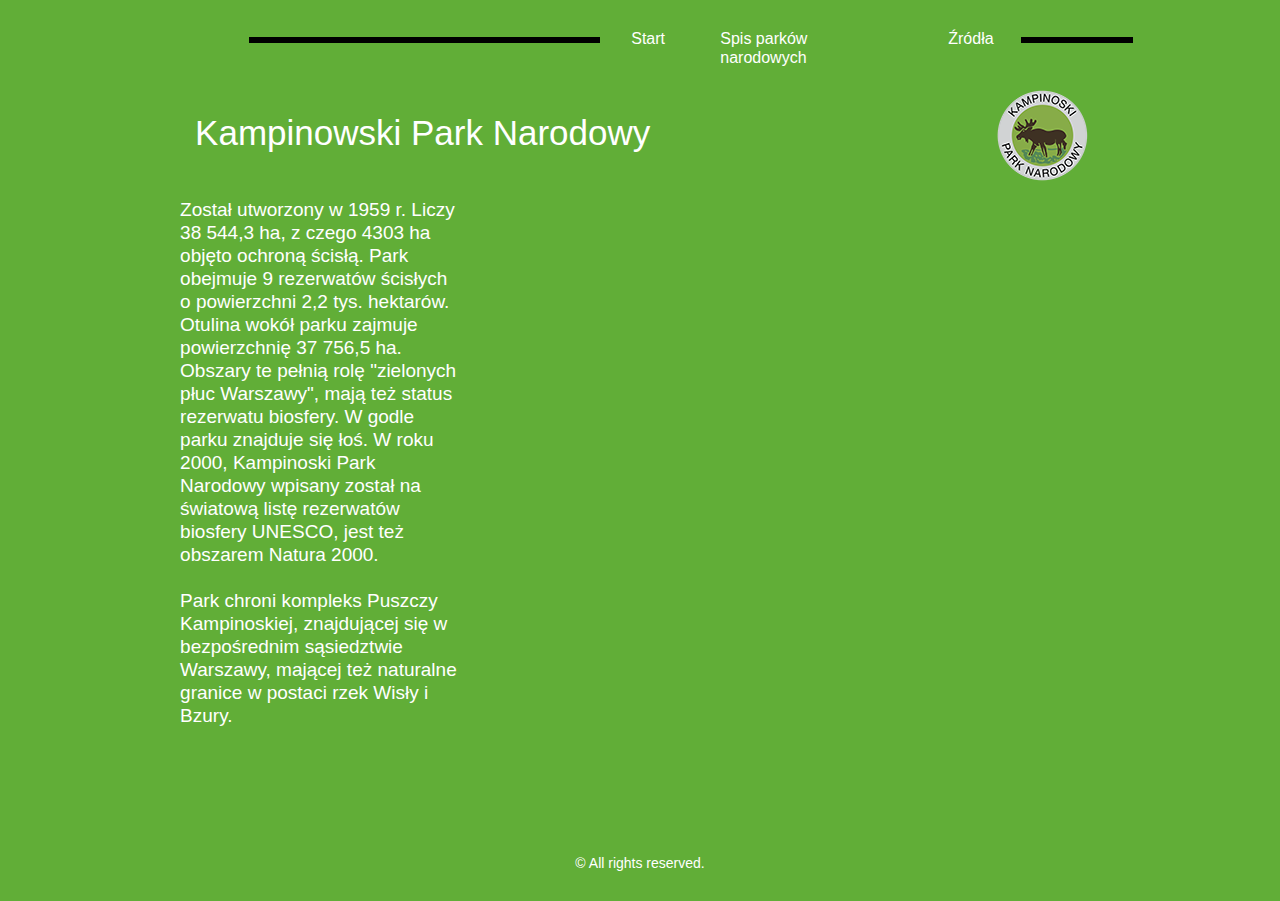
<file: kampinowski.html>
<!DOCTYPE html>
<html class="nojs html css_verticalspacer" lang="pl-PL">
 <head>

  <meta http-equiv="Content-type" content="text/html;charset=UTF-8"/>
  <meta name="generator" content="2018.1.1.386"/>
  <meta name="viewport" content="width=device-width, initial-scale=1.0"/>
  
  <script type="text/javascript">
   // Update the 'nojs'/'js' class on the html node
document.documentElement.className = document.documentElement.className.replace(/\bnojs\b/g, 'js');

// Check that all required assets are uploaded and up-to-date
if(typeof Muse == "undefined") window.Muse = {}; window.Muse.assets = {"required":["museutils.js", "museconfig.js", "jquery.watch.js", "require.js", "kampinowski.css"], "outOfDate":[]};
</script>
  
  <title>Kampinowski</title>
  <!-- CSS -->
  <link rel="stylesheet" type="text/css" href="css/site_global.css?crc=444006867"/>
  <link rel="stylesheet" type="text/css" href="css/master_a-wzorcowa.css?crc=4053393360"/>
  <link rel="stylesheet" type="text/css" href="css/kampinowski.css?crc=354336721" id="pagesheet"/>
  <!-- Other scripts -->
  <script type="text/javascript">
   var __adobewebfontsappname__ = "muse";
</script>
  <!-- JS includes -->
  <script src="https://webfonts.creativecloud.com/carme:n4:all;didact-gothic:n4:all;electrolize:n4:all.js" type="text/javascript"></script>
   </head>
 <body>

  <div class="clearfix borderbox" id="page"><!-- group -->
   <div class="clearfix grpelem" id="ppu299"><!-- column -->
    <div class="clearfix colelem" id="pu299"><!-- group -->
     <div class="grpelem" id="u299"><!-- simple frame --></div>
     <a class="nonblock nontext clearfix grpelem" id="u302-4" href="index.html"><!-- content --><p>Start</p></a>
     <a class="nonblock nontext clearfix grpelem" id="u265-4" href="spis-park%c3%b3w.html"><!-- content --><p>Spis parków narodowych</p></a>
     <a class="nonblock nontext clearfix grpelem" id="u296-4" href="%c5%bar%c3%b3d%c5%82a.html"><!-- content --><p>Źródła</p></a>
     <div class="grpelem" id="u269"><!-- simple frame --></div>
    </div>
    <div class="clearfix colelem" id="pu579-4"><!-- group -->
     <div class="clearfix grpelem" id="u579-4"><!-- content -->
      <p>Kampinowski Park Narodowy</p>
     </div>
     <div class="clip_frame grpelem" id="u587"><!-- image -->
      <img class="block" id="u587_img" src="images/1200px-kampinoski_okragle_podstawowesvg.png?crc=3934742218" alt="" data-heightwidthratio="1" data-image-width="115" data-image-height="115"/>
     </div>
    </div>
    <div class="clearfix colelem" id="pu576-7"><!-- group -->
     <div class="clearfix grpelem" id="u576-7"><!-- content -->
      <p>Został utworzony w 1959 r. Liczy 38 544,3 ha, z czego 4303 ha objęto ochroną ścisłą. Park obejmuje 9 rezerwatów ścisłych o powierzchni 2,2 tys. hektarów. Otulina wokół parku zajmuje powierzchnię 37 756,5 ha. Obszary te pełnią rolę &quot;zielonych płuc Warszawy&quot;, mają też status rezerwatu biosfery. W godle parku znajduje się łoś. W roku 2000, Kampinoski Park Narodowy wpisany został na światową listę rezerwatów biosfery UNESCO, jest też obszarem Natura 2000.</p>
      <p>&nbsp;</p>
      <p>Park chroni kompleks Puszczy Kampinoskiej, znajdującej się w bezpośrednim sąsiedztwie Warszawy, mającej też naturalne granice w postaci rzek Wisły i Bzury.</p>
     </div>
     <div class="grpelem" id="u583"><!-- custom html -->
      <iframe width="560" height="315" src="https://www.youtube.com/embed/Q3GcUVXwEyA" frameborder="0" allow="accelerometer; autoplay; encrypted-media; gyroscope; picture-in-picture" allowfullscreen></iframe>
     </div>
    </div>
   </div>
   <div class="verticalspacer" data-offset-top="688" data-content-above-spacer="688" data-content-below-spacer="61" data-sizePolicy="fixed" data-pintopage="page_fixedLeft"></div>
   <div class="clearfix grpelem" id="u94-4"><!-- content -->
    <p>© All rights reserved.</p>
   </div>
  </div>
  <!-- Other scripts -->
  <script type="text/javascript">
   // Decide whether to suppress missing file error or not based on preference setting
var suppressMissingFileError = false
</script>
  <script type="text/javascript">
   window.Muse.assets.check=function(c){if(!window.Muse.assets.checked){window.Muse.assets.checked=!0;var b={},d=function(a,b){if(window.getComputedStyle){var c=window.getComputedStyle(a,null);return c&&c.getPropertyValue(b)||c&&c[b]||""}if(document.documentElement.currentStyle)return(c=a.currentStyle)&&c[b]||a.style&&a.style[b]||"";return""},a=function(a){if(a.match(/^rgb/))return a=a.replace(/\s+/g,"").match(/([\d\,]+)/gi)[0].split(","),(parseInt(a[0])<<16)+(parseInt(a[1])<<8)+parseInt(a[2]);if(a.match(/^\#/))return parseInt(a.substr(1),
16);return 0},f=function(f){for(var g=document.getElementsByTagName("link"),j=0;j<g.length;j++)if("text/css"==g[j].type){var l=(g[j].href||"").match(/\/?css\/([\w\-]+\.css)\?crc=(\d+)/);if(!l||!l[1]||!l[2])break;b[l[1]]=l[2]}g=document.createElement("div");g.className="version";g.style.cssText="display:none; width:1px; height:1px;";document.getElementsByTagName("body")[0].appendChild(g);for(j=0;j<Muse.assets.required.length;){var l=Muse.assets.required[j],k=l.match(/([\w\-\.]+)\.(\w+)$/),i=k&&k[1]?
k[1]:null,k=k&&k[2]?k[2]:null;switch(k.toLowerCase()){case "css":i=i.replace(/\W/gi,"_").replace(/^([^a-z])/gi,"_$1");g.className+=" "+i;i=a(d(g,"color"));k=a(d(g,"backgroundColor"));i!=0||k!=0?(Muse.assets.required.splice(j,1),"undefined"!=typeof b[l]&&(i!=b[l]>>>24||k!=(b[l]&16777215))&&Muse.assets.outOfDate.push(l)):j++;g.className="version";break;case "js":j++;break;default:throw Error("Unsupported file type: "+k);}}c?c().jquery!="1.8.3"&&Muse.assets.outOfDate.push("jquery-1.8.3.min.js"):Muse.assets.required.push("jquery-1.8.3.min.js");
g.parentNode.removeChild(g);if(Muse.assets.outOfDate.length||Muse.assets.required.length)g="Brak niektórych plików na serwerze lub niektóre pliki na serwerze są nieprawidłowe. Wyczyść pamięć podręczną przeglądarki i spróbuj ponownie. Jeśli problem nie zniknie, skontaktuj się z autorem witryny.",f&&Muse.assets.outOfDate.length&&(g+="\nOut of date: "+Muse.assets.outOfDate.join(",")),f&&Muse.assets.required.length&&(g+="\nMissing: "+Muse.assets.required.join(",")),suppressMissingFileError?(g+="\nUse SuppressMissingFileError key in AppPrefs.xml to show missing file error pop up.",console.log(g)):alert(g)};location&&location.search&&location.search.match&&location.search.match(/muse_debug/gi)?
setTimeout(function(){f(!0)},5E3):f()}};
var muse_init=function(){require.config({baseUrl:""});require(["jquery","museutils","whatinput","jquery.watch"],function(c){var $ = c;$(document).ready(function(){try{
window.Muse.assets.check($);/* body */
Muse.Utils.transformMarkupToFixBrowserProblemsPreInit();/* body */
Muse.Utils.prepHyperlinks(true);/* body */
Muse.Utils.makeButtonsVisibleAfterSettingMinWidth();/* body */
Muse.Utils.fullPage('#page');/* 100% height page */
Muse.Utils.showWidgetsWhenReady();/* body */
Muse.Utils.transformMarkupToFixBrowserProblems();/* body */
}catch(b){if(b&&"function"==typeof b.notify?b.notify():Muse.Assert.fail("Error calling selector function: "+b),false)throw b;}})})};

</script>
  <!-- RequireJS script -->
  <script src="scripts/require.js?crc=4177726516" type="text/javascript" async data-main="scripts/museconfig.js?crc=3936894949" onload="if (requirejs) requirejs.onError = function(requireType, requireModule) { if (requireType && requireType.toString && requireType.toString().indexOf && 0 <= requireType.toString().indexOf('#scripterror')) window.Muse.assets.check(); }" onerror="window.Muse.assets.check();"></script>
   </body>
</html>
</file>
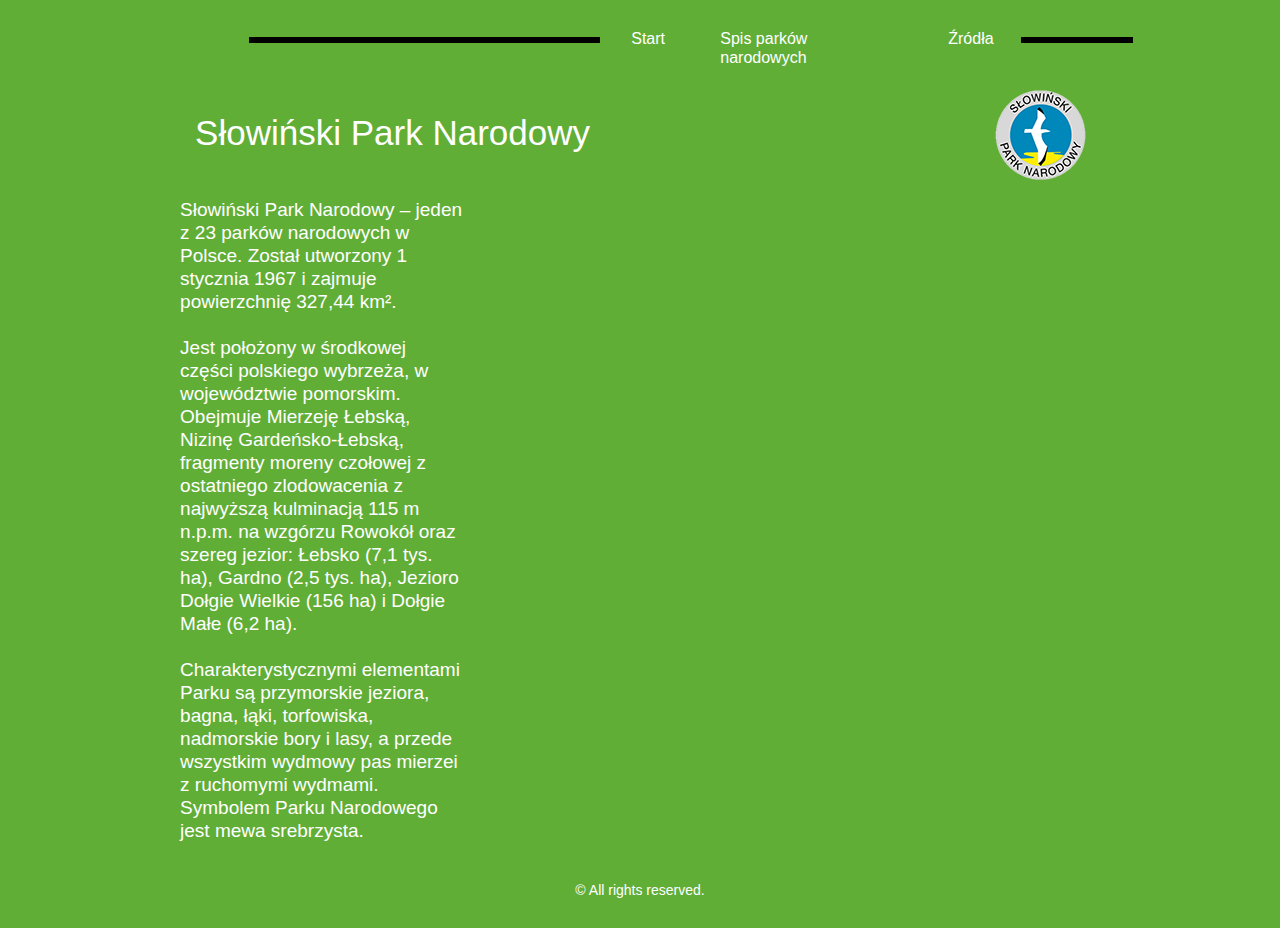
<file: slowinski.html>
<!DOCTYPE html>
<html class="nojs html css_verticalspacer" lang="pl-PL">
 <head>

  <meta http-equiv="Content-type" content="text/html;charset=UTF-8"/>
  <meta name="generator" content="2018.1.1.386"/>
  <meta name="viewport" content="width=device-width, initial-scale=1.0"/>
  
  <script type="text/javascript">
   // Update the 'nojs'/'js' class on the html node
document.documentElement.className = document.documentElement.className.replace(/\bnojs\b/g, 'js');

// Check that all required assets are uploaded and up-to-date
if(typeof Muse == "undefined") window.Muse = {}; window.Muse.assets = {"required":["museutils.js", "museconfig.js", "jquery.watch.js", "require.js", "slowinski.css"], "outOfDate":[]};
</script>
  
  <title>Slowinski</title>
  <!-- CSS -->
  <link rel="stylesheet" type="text/css" href="css/site_global.css?crc=444006867"/>
  <link rel="stylesheet" type="text/css" href="css/master_a-wzorcowa.css?crc=4053393360"/>
  <link rel="stylesheet" type="text/css" href="css/slowinski.css?crc=3924146168" id="pagesheet"/>
  <!-- Other scripts -->
  <script type="text/javascript">
   var __adobewebfontsappname__ = "muse";
</script>
  <!-- JS includes -->
  <script src="https://webfonts.creativecloud.com/didact-gothic:n4:all;coda:n4:all;carme:n4:all.js" type="text/javascript"></script>
   </head>
 <body>

  <div class="clearfix borderbox" id="page"><!-- group -->
   <div class="clearfix grpelem" id="ppu299"><!-- column -->
    <div class="clearfix colelem" id="pu299"><!-- group -->
     <div class="grpelem" id="u299"><!-- simple frame --></div>
     <a class="nonblock nontext clearfix grpelem" id="u302-4" href="index.html"><!-- content --><p>Start</p></a>
     <a class="nonblock nontext clearfix grpelem" id="u265-4" href="spis-park%c3%b3w.html"><!-- content --><p>Spis parków narodowych</p></a>
     <a class="nonblock nontext clearfix grpelem" id="u296-4" href="zrodla.html"><!-- content --><p>Źródła</p></a>
     <div class="grpelem" id="u269"><!-- simple frame --></div>
    </div>
    <div class="clearfix colelem" id="pu672-4"><!-- group -->
     <div class="clearfix grpelem" id="u672-4"><!-- content -->
      <p>Słowiński Park Narodowy</p>
     </div>
     <div class="clip_frame grpelem" id="u694"><!-- image -->
      <img class="block" id="u694_img" src="images/logo_s%c5%82owi%c5%84skiego_parku_narodowego.png?crc=4062630432" alt="" data-heightwidthratio="1" data-image-width="115" data-image-height="115"/>
     </div>
    </div>
    <div class="clearfix colelem" id="pu673-11"><!-- group -->
     <div class="clearfix grpelem" id="u673-11"><!-- content -->
      <p>Słowiński Park Narodowy – jeden z 23 parków narodowych w Polsce. Został utworzony 1 stycznia 1967 i zajmuje powierzchnię 327,44 km².</p>
      <p>&nbsp;</p>
      <p>Jest położony w środkowej części polskiego wybrzeża, w województwie pomorskim. Obejmuje Mierzeję Łebską, Nizinę Gardeńsko-Łebską, fragmenty moreny czołowej z ostatniego zlodowacenia z najwyższą kulminacją 115 m n.p.m. na wzgórzu Rowokół oraz szereg jezior: Łebsko (7,1 tys. ha), Gardno (2,5 tys. ha), Jezioro Dołgie Wielkie (156 ha) i Dołgie Małe (6,2 ha).</p>
      <p>&nbsp;</p>
      <p>Charakterystycznymi elementami Parku są przymorskie jeziora, bagna, łąki, torfowiska, nadmorskie bory i lasy, a przede wszystkim wydmowy pas mierzei z ruchomymi wydmami. Symbolem Parku Narodowego jest mewa srebrzysta.</p>
      <p>&nbsp;</p>
     </div>
     <div class="grpelem" id="u690"><!-- custom html -->
      <iframe width="560" height="315" src="https://www.youtube.com/embed/WPVsVRb0QVw" frameborder="0" allow="accelerometer; autoplay; encrypted-media; gyroscope; picture-in-picture" allowfullscreen></iframe>
     </div>
    </div>
   </div>
   <div class="verticalspacer" data-offset-top="803" data-content-above-spacer="803" data-content-below-spacer="61" data-sizePolicy="fixed" data-pintopage="page_fixedLeft"></div>
   <div class="clearfix grpelem" id="u94-4"><!-- content -->
    <p>© All rights reserved.</p>
   </div>
  </div>
  <!-- Other scripts -->
  <script type="text/javascript">
   // Decide whether to suppress missing file error or not based on preference setting
var suppressMissingFileError = false
</script>
  <script type="text/javascript">
   window.Muse.assets.check=function(c){if(!window.Muse.assets.checked){window.Muse.assets.checked=!0;var b={},d=function(a,b){if(window.getComputedStyle){var c=window.getComputedStyle(a,null);return c&&c.getPropertyValue(b)||c&&c[b]||""}if(document.documentElement.currentStyle)return(c=a.currentStyle)&&c[b]||a.style&&a.style[b]||"";return""},a=function(a){if(a.match(/^rgb/))return a=a.replace(/\s+/g,"").match(/([\d\,]+)/gi)[0].split(","),(parseInt(a[0])<<16)+(parseInt(a[1])<<8)+parseInt(a[2]);if(a.match(/^\#/))return parseInt(a.substr(1),
16);return 0},f=function(f){for(var g=document.getElementsByTagName("link"),j=0;j<g.length;j++)if("text/css"==g[j].type){var l=(g[j].href||"").match(/\/?css\/([\w\-]+\.css)\?crc=(\d+)/);if(!l||!l[1]||!l[2])break;b[l[1]]=l[2]}g=document.createElement("div");g.className="version";g.style.cssText="display:none; width:1px; height:1px;";document.getElementsByTagName("body")[0].appendChild(g);for(j=0;j<Muse.assets.required.length;){var l=Muse.assets.required[j],k=l.match(/([\w\-\.]+)\.(\w+)$/),i=k&&k[1]?
k[1]:null,k=k&&k[2]?k[2]:null;switch(k.toLowerCase()){case "css":i=i.replace(/\W/gi,"_").replace(/^([^a-z])/gi,"_$1");g.className+=" "+i;i=a(d(g,"color"));k=a(d(g,"backgroundColor"));i!=0||k!=0?(Muse.assets.required.splice(j,1),"undefined"!=typeof b[l]&&(i!=b[l]>>>24||k!=(b[l]&16777215))&&Muse.assets.outOfDate.push(l)):j++;g.className="version";break;case "js":j++;break;default:throw Error("Unsupported file type: "+k);}}c?c().jquery!="1.8.3"&&Muse.assets.outOfDate.push("jquery-1.8.3.min.js"):Muse.assets.required.push("jquery-1.8.3.min.js");
g.parentNode.removeChild(g);if(Muse.assets.outOfDate.length||Muse.assets.required.length)g="Brak niektórych plików na serwerze lub niektóre pliki na serwerze są nieprawidłowe. Wyczyść pamięć podręczną przeglądarki i spróbuj ponownie. Jeśli problem nie zniknie, skontaktuj się z autorem witryny.",f&&Muse.assets.outOfDate.length&&(g+="\nOut of date: "+Muse.assets.outOfDate.join(",")),f&&Muse.assets.required.length&&(g+="\nMissing: "+Muse.assets.required.join(",")),suppressMissingFileError?(g+="\nUse SuppressMissingFileError key in AppPrefs.xml to show missing file error pop up.",console.log(g)):alert(g)};location&&location.search&&location.search.match&&location.search.match(/muse_debug/gi)?
setTimeout(function(){f(!0)},5E3):f()}};
var muse_init=function(){require.config({baseUrl:""});require(["jquery","museutils","whatinput","jquery.watch"],function(c){var $ = c;$(document).ready(function(){try{
window.Muse.assets.check($);/* body */
Muse.Utils.transformMarkupToFixBrowserProblemsPreInit();/* body */
Muse.Utils.prepHyperlinks(true);/* body */
Muse.Utils.makeButtonsVisibleAfterSettingMinWidth();/* body */
Muse.Utils.fullPage('#page');/* 100% height page */
Muse.Utils.showWidgetsWhenReady();/* body */
Muse.Utils.transformMarkupToFixBrowserProblems();/* body */
}catch(b){if(b&&"function"==typeof b.notify?b.notify():Muse.Assert.fail("Error calling selector function: "+b),false)throw b;}})})};

</script>
  <!-- RequireJS script -->
  <script src="scripts/require.js?crc=4177726516" type="text/javascript" async data-main="scripts/museconfig.js?crc=3936894949" onload="if (requirejs) requirejs.onError = function(requireType, requireModule) { if (requireType && requireType.toString && requireType.toString().indexOf && 0 <= requireType.toString().indexOf('#scripterror')) window.Muse.assets.check(); }" onerror="window.Muse.assets.check();"></script>
   </body>
</html>
</file>
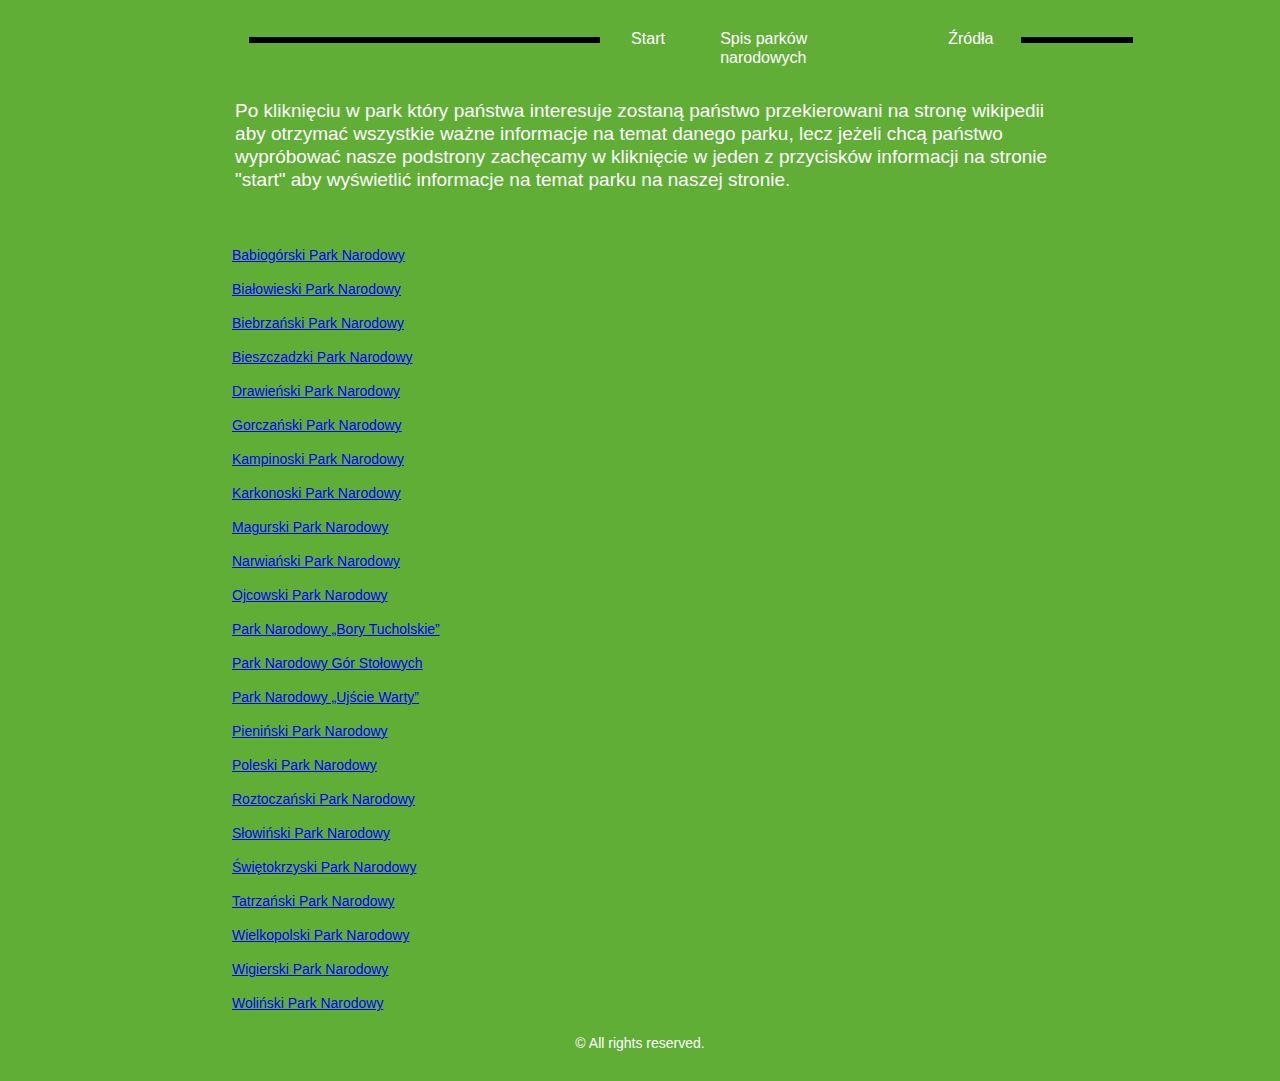
<file: spis-parków.html>
<!DOCTYPE html>
<html class="nojs html css_verticalspacer" lang="pl-PL">
 <head>

  <meta http-equiv="Content-type" content="text/html;charset=UTF-8"/>
  <meta name="generator" content="2018.1.1.386"/>
  <meta name="viewport" content="width=device-width, initial-scale=1.0"/>
  
  <script type="text/javascript">
   // Update the 'nojs'/'js' class on the html node
document.documentElement.className = document.documentElement.className.replace(/\bnojs\b/g, 'js');

// Check that all required assets are uploaded and up-to-date
if(typeof Muse == "undefined") window.Muse = {}; window.Muse.assets = {"required":["museutils.js", "museconfig.js", "jquery.watch.js", "require.js", "spis-park_w.css"], "outOfDate":[]};
</script>
  
  <title>Spis parków</title>
  <!-- CSS -->
  <link rel="stylesheet" type="text/css" href="css/site_global.css?crc=444006867"/>
  <link rel="stylesheet" type="text/css" href="css/master_a-wzorcowa.css?crc=4053393360"/>
  <link rel="stylesheet" type="text/css" href="css/spis-park_w.css?crc=246328076" id="pagesheet"/>
  <!-- Other scripts -->
  <script type="text/javascript">
   var __adobewebfontsappname__ = "muse";
</script>
  <!-- JS includes -->
  <script src="https://webfonts.creativecloud.com/didact-gothic:n4:all;comfortaa:n3:all;carme:n4:all.js" type="text/javascript"></script>
   </head>
 <body>

  <div class="clearfix borderbox" id="page"><!-- group -->
   <div class="clearfix grpelem" id="ppu299"><!-- column -->
    <div class="clearfix colelem" id="pu299"><!-- group -->
     <div class="grpelem" id="u299"><!-- simple frame --></div>
     <a class="nonblock nontext clearfix grpelem" id="u302-4" href="index.html"><!-- content --><p>Start</p></a>
     <a class="nonblock nontext MuseLinkActive clearfix grpelem" id="u265-4" href="spis-park%c3%b3w.html"><!-- content --><p>Spis parków narodowych</p></a>
     <a class="nonblock nontext clearfix grpelem" id="u296-4" href="zrodla.html"><!-- content --><p>Źródła</p></a>
     <div class="grpelem" id="u269"><!-- simple frame --></div>
    </div>
    <div class="clearfix colelem" id="u313-4"><!-- content -->
     <p><span id="u313">Po kliknięciu w park który państwa interesuje zostaną państwo przekierowani na stronę wikipedii aby otrzymać wszystkie ważne informacje na temat danego parku, lecz jeżeli chcą państwo wypróbować nasze podstrony zachęcamy w kliknięcie w jeden z przycisków informacji na stronie &quot;start&quot; aby wyświetlić informacje na temat parku na naszej stronie.</span></p>
    </div>
    <div class="clearfix colelem" id="u308-95" data-sizePolicy="fixed" data-pintopage="page_fluidx"><!-- content -->
     <p><a class="nonblock" href="https://pl.wikipedia.org/wiki/Babiog%C3%B3rski_Park_Narodowy">Babiogórski Park Narodowy</a></p>
     <p>&nbsp;</p>
     <p><a class="nonblock" href="https://pl.wikipedia.org/wiki/Bia%C5%82owieski_Park_Narodowy">Białowieski Park Narodowy</a></p>
     <p>&nbsp;</p>
     <p><a class="nonblock" href="https://pl.wikipedia.org/wiki/Biebrza%C5%84ski_Park_Narodowy">Biebrzański Park Narodowy</a></p>
     <p>&nbsp;</p>
     <p><a class="nonblock" href="https://pl.wikipedia.org/wiki/Bieszczadzki_Park_Narodowy">Bieszczadzki Park Narodowy</a></p>
     <p>&nbsp;</p>
     <p><a class="nonblock" href="https://pl.wikipedia.org/wiki/Drawie%C5%84ski_Park_Narodowy">Drawieński Park Narodowy</a></p>
     <p>&nbsp;</p>
     <p><a class="nonblock" href="https://pl.wikipedia.org/wiki/Gorcza%C5%84ski_Park_Narodowy">Gorczański Park Narodowy</a></p>
     <p>&nbsp;</p>
     <p><a class="nonblock" href="https://pl.wikipedia.org/wiki/Kampinoski_Park_Narodowy">Kampinoski Park Narodowy</a></p>
     <p>&nbsp;</p>
     <p><a class="nonblock" href="https://pl.wikipedia.org/wiki/Karkonoski_Park_Narodowy">Karkonoski Park Narodowy</a></p>
     <p>&nbsp;</p>
     <p><a class="nonblock" href="https://pl.wikipedia.org/wiki/Magurski_Park_Narodowy">Magurski Park Narodowy</a></p>
     <p>&nbsp;</p>
     <p><a class="nonblock" href="https://pl.wikipedia.org/wiki/Narwia%C5%84ski_Park_Narodowy">Narwiański Park Narodowy</a></p>
     <p>&nbsp;</p>
     <p><a class="nonblock" href="https://pl.wikipedia.org/wiki/Ojcowski_Park_Narodowy">Ojcowski Park Narodowy</a></p>
     <p>&nbsp;</p>
     <p><a class="nonblock" href="https://pl.wikipedia.org/wiki/Park_Narodowy_%E2%80%9EBory_Tucholskie%E2%80%9D">Park Narodowy „Bory Tucholskie”</a></p>
     <p>&nbsp;</p>
     <p><a class="nonblock" href="https://pl.wikipedia.org/wiki/Park_Narodowy_G%C3%B3r_Sto%C5%82owych">Park Narodowy Gór Stołowych</a></p>
     <p>&nbsp;</p>
     <p><a class="nonblock" href="https://pl.wikipedia.org/wiki/Park_Narodowy_%E2%80%9EUj%C5%9Bcie_Warty%E2%80%9D">Park Narodowy „Ujście Warty”</a></p>
     <p>&nbsp;</p>
     <p><a class="nonblock" href="https://pl.wikipedia.org/wiki/Pieni%C5%84ski_Park_Narodowy">Pieniński Park Narodowy</a></p>
     <p>&nbsp;</p>
     <p><a class="nonblock" href="https://pl.wikipedia.org/wiki/Poleski_Park_Narodowy">Poleski Park Narodowy</a></p>
     <p>&nbsp;</p>
     <p><a class="nonblock" href="https://pl.wikipedia.org/wiki/Roztocza%C5%84ski_Park_Narodowy">Roztoczański Park Narodowy</a></p>
     <p>&nbsp;</p>
     <p><a class="nonblock" href="https://pl.wikipedia.org/wiki/S%C5%82owi%C5%84ski_Park_Narodowy">Słowiński Park Narodowy</a></p>
     <p>&nbsp;</p>
     <p><a class="nonblock" href="https://pl.wikipedia.org/wiki/%C5%9Awi%C4%99tokrzyski_Park_Narodowy">Świętokrzyski Park Narodowy</a></p>
     <p>&nbsp;</p>
     <p><a class="nonblock" href="https://pl.wikipedia.org/wiki/Tatrza%C5%84ski_Park_Narodowy_(Polska)">Tatrzański Park Narodowy</a></p>
     <p>&nbsp;</p>
     <p><a class="nonblock" href="https://pl.wikipedia.org/wiki/Wielkopolski_Park_Narodowy">Wielkopolski Park Narodowy</a></p>
     <p>&nbsp;</p>
     <p><a class="nonblock" href="https://pl.wikipedia.org/wiki/Wigierski_Park_Narodowy">Wigierski Park Narodowy</a></p>
     <p>&nbsp;</p>
     <p><a class="nonblock" href="https://pl.wikipedia.org/wiki/Woli%C5%84ski_Park_Narodowy">Woliński Park Narodowy</a></p>
    </div>
   </div>
   <div class="verticalspacer" data-offset-top="996" data-content-above-spacer="996" data-content-below-spacer="62" data-sizePolicy="fixed" data-pintopage="page_fixedLeft"></div>
   <div class="clearfix grpelem" id="u94-4"><!-- content -->
    <p>© All rights reserved.</p>
   </div>
  </div>
  <!-- Other scripts -->
  <script type="text/javascript">
   // Decide whether to suppress missing file error or not based on preference setting
var suppressMissingFileError = false
</script>
  <script type="text/javascript">
   window.Muse.assets.check=function(c){if(!window.Muse.assets.checked){window.Muse.assets.checked=!0;var b={},d=function(a,b){if(window.getComputedStyle){var c=window.getComputedStyle(a,null);return c&&c.getPropertyValue(b)||c&&c[b]||""}if(document.documentElement.currentStyle)return(c=a.currentStyle)&&c[b]||a.style&&a.style[b]||"";return""},a=function(a){if(a.match(/^rgb/))return a=a.replace(/\s+/g,"").match(/([\d\,]+)/gi)[0].split(","),(parseInt(a[0])<<16)+(parseInt(a[1])<<8)+parseInt(a[2]);if(a.match(/^\#/))return parseInt(a.substr(1),
16);return 0},f=function(f){for(var g=document.getElementsByTagName("link"),j=0;j<g.length;j++)if("text/css"==g[j].type){var l=(g[j].href||"").match(/\/?css\/([\w\-]+\.css)\?crc=(\d+)/);if(!l||!l[1]||!l[2])break;b[l[1]]=l[2]}g=document.createElement("div");g.className="version";g.style.cssText="display:none; width:1px; height:1px;";document.getElementsByTagName("body")[0].appendChild(g);for(j=0;j<Muse.assets.required.length;){var l=Muse.assets.required[j],k=l.match(/([\w\-\.]+)\.(\w+)$/),i=k&&k[1]?
k[1]:null,k=k&&k[2]?k[2]:null;switch(k.toLowerCase()){case "css":i=i.replace(/\W/gi,"_").replace(/^([^a-z])/gi,"_$1");g.className+=" "+i;i=a(d(g,"color"));k=a(d(g,"backgroundColor"));i!=0||k!=0?(Muse.assets.required.splice(j,1),"undefined"!=typeof b[l]&&(i!=b[l]>>>24||k!=(b[l]&16777215))&&Muse.assets.outOfDate.push(l)):j++;g.className="version";break;case "js":j++;break;default:throw Error("Unsupported file type: "+k);}}c?c().jquery!="1.8.3"&&Muse.assets.outOfDate.push("jquery-1.8.3.min.js"):Muse.assets.required.push("jquery-1.8.3.min.js");
g.parentNode.removeChild(g);if(Muse.assets.outOfDate.length||Muse.assets.required.length)g="Brak niektórych plików na serwerze lub niektóre pliki na serwerze są nieprawidłowe. Wyczyść pamięć podręczną przeglądarki i spróbuj ponownie. Jeśli problem nie zniknie, skontaktuj się z autorem witryny.",f&&Muse.assets.outOfDate.length&&(g+="\nOut of date: "+Muse.assets.outOfDate.join(",")),f&&Muse.assets.required.length&&(g+="\nMissing: "+Muse.assets.required.join(",")),suppressMissingFileError?(g+="\nUse SuppressMissingFileError key in AppPrefs.xml to show missing file error pop up.",console.log(g)):alert(g)};location&&location.search&&location.search.match&&location.search.match(/muse_debug/gi)?
setTimeout(function(){f(!0)},5E3):f()}};
var muse_init=function(){require.config({baseUrl:""});require(["jquery","museutils","whatinput","jquery.watch"],function(c){var $ = c;$(document).ready(function(){try{
window.Muse.assets.check($);/* body */
Muse.Utils.transformMarkupToFixBrowserProblemsPreInit();/* body */
Muse.Utils.prepHyperlinks(true);/* body */
Muse.Utils.makeButtonsVisibleAfterSettingMinWidth();/* body */
Muse.Utils.fullPage('#page');/* 100% height page */
Muse.Utils.showWidgetsWhenReady();/* body */
Muse.Utils.transformMarkupToFixBrowserProblems();/* body */
}catch(b){if(b&&"function"==typeof b.notify?b.notify():Muse.Assert.fail("Error calling selector function: "+b),false)throw b;}})})};

</script>
  <!-- RequireJS script -->
  <script src="scripts/require.js?crc=4177726516" type="text/javascript" async data-main="scripts/museconfig.js?crc=3936894949" onload="if (requirejs) requirejs.onError = function(requireType, requireModule) { if (requireType && requireType.toString && requireType.toString().indexOf && 0 <= requireType.toString().indexOf('#scripterror')) window.Muse.assets.check(); }" onerror="window.Muse.assets.check();"></script>
   </body>
</html>
</file>
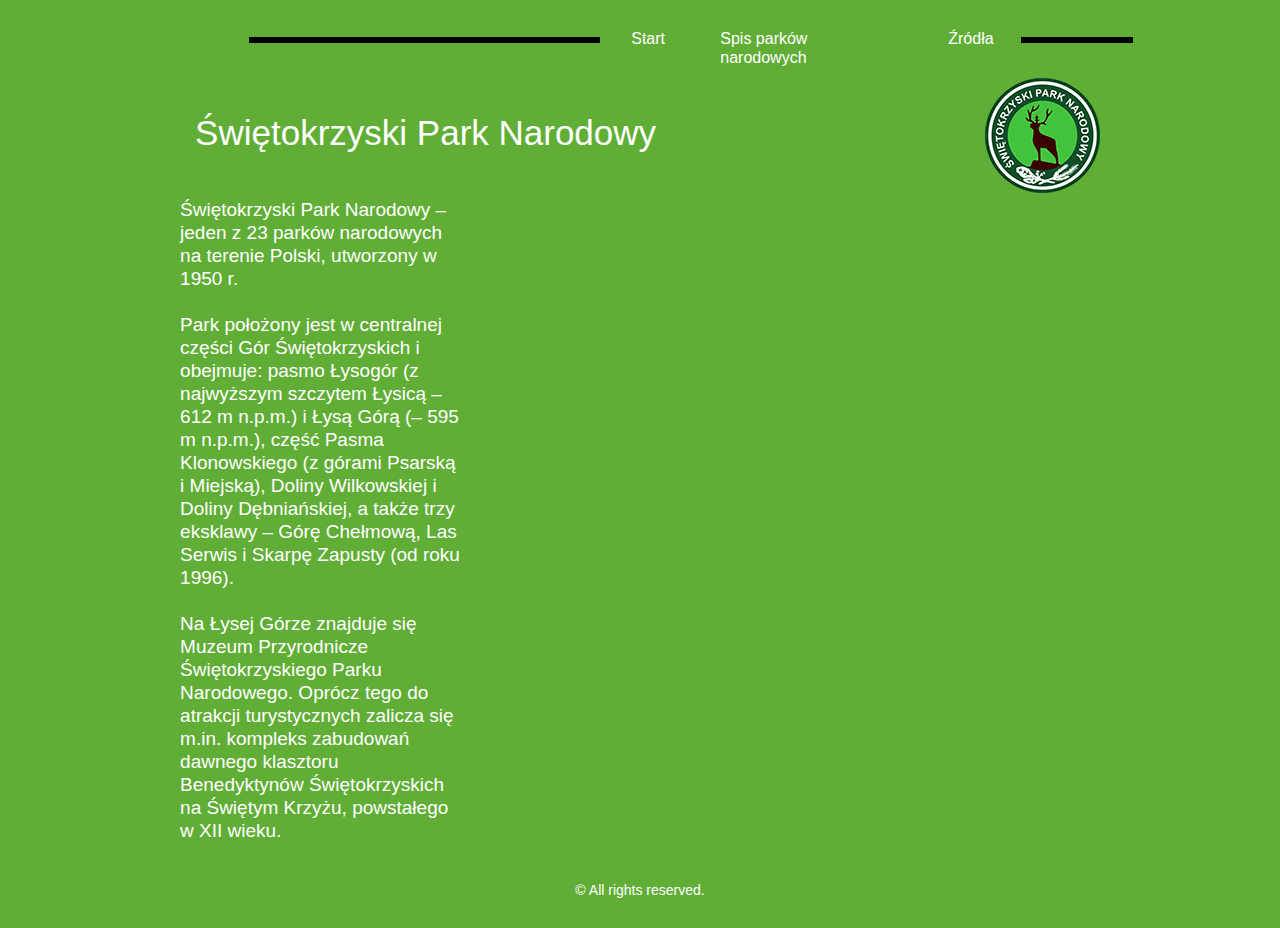
<file: swietokrzyski.html>
<!DOCTYPE html>
<html class="nojs html css_verticalspacer" lang="pl-PL">
 <head>

  <meta http-equiv="Content-type" content="text/html;charset=UTF-8"/>
  <meta name="generator" content="2018.1.1.386"/>
  <meta name="viewport" content="width=device-width, initial-scale=1.0"/>
  
  <script type="text/javascript">
   // Update the 'nojs'/'js' class on the html node
document.documentElement.className = document.documentElement.className.replace(/\bnojs\b/g, 'js');

// Check that all required assets are uploaded and up-to-date
if(typeof Muse == "undefined") window.Muse = {}; window.Muse.assets = {"required":["museutils.js", "museconfig.js", "jquery.watch.js", "require.js", "swietokrzyski.css"], "outOfDate":[]};
</script>
  
  <title>Swietokrzyski</title>
  <!-- CSS -->
  <link rel="stylesheet" type="text/css" href="css/site_global.css?crc=444006867"/>
  <link rel="stylesheet" type="text/css" href="css/master_a-wzorcowa.css?crc=4053393360"/>
  <link rel="stylesheet" type="text/css" href="css/swietokrzyski.css?crc=3891259084" id="pagesheet"/>
  <!-- Other scripts -->
  <script type="text/javascript">
   var __adobewebfontsappname__ = "muse";
</script>
  <!-- JS includes -->
  <script src="https://webfonts.creativecloud.com/didact-gothic:n4:all;coda:n4:all;carme:n4:all.js" type="text/javascript"></script>
   </head>
 <body>

  <div class="clearfix borderbox" id="page"><!-- group -->
   <div class="clearfix grpelem" id="ppu299"><!-- column -->
    <div class="clearfix colelem" id="pu299"><!-- group -->
     <div class="grpelem" id="u299"><!-- simple frame --></div>
     <a class="nonblock nontext clearfix grpelem" id="u302-4" href="index.html"><!-- content --><p>Start</p></a>
     <a class="nonblock nontext clearfix grpelem" id="u265-4" href="spis-park%c3%b3w.html"><!-- content --><p>Spis parków narodowych</p></a>
     <a class="nonblock nontext clearfix grpelem" id="u296-4" href="zrodla.html"><!-- content --><p>Źródła</p></a>
     <div class="grpelem" id="u269"><!-- simple frame --></div>
    </div>
    <div class="clearfix colelem" id="pu618-4"><!-- group -->
     <div class="clearfix grpelem" id="u618-4"><!-- content -->
      <p>Świętokrzyski Park Narodowy</p>
     </div>
     <div class="clip_frame grpelem" id="u621"><!-- image -->
      <img class="block" id="u621_img" src="images/1024px-swietokrzyski_park_narodowysvg.png?crc=3997567140" alt="" data-heightwidthratio="1" data-image-width="115" data-image-height="115"/>
     </div>
    </div>
    <div class="clearfix colelem" id="pu615-11"><!-- group -->
     <div class="clearfix grpelem" id="u615-11"><!-- content -->
      <p>Świętokrzyski Park Narodowy – jeden z 23 parków narodowych na terenie Polski, utworzony w 1950 r.</p>
      <p>&nbsp;</p>
      <p>Park położony jest w centralnej części Gór Świętokrzyskich i obejmuje: pasmo Łysogór (z najwyższym szczytem Łysicą – 612 m n.p.m.) i Łysą Górą (– 595 m n.p.m.), część Pasma Klonowskiego (z górami Psarską i Miejską), Doliny Wilkowskiej i Doliny Dębniańskiej, a także trzy eksklawy – Górę Chełmową, Las Serwis i Skarpę Zapusty (od roku 1996).</p>
      <p>&nbsp;</p>
      <p>Na Łysej Górze znajduje się Muzeum Przyrodnicze Świętokrzyskiego Parku Narodowego. Oprócz tego do atrakcji turystycznych zalicza się m.in. kompleks zabudowań dawnego klasztoru Benedyktynów Świętokrzyskich na Świętym Krzyżu, powstałego w XII wieku.</p>
      <p>&nbsp;</p>
     </div>
     <div class="grpelem" id="u631"><!-- custom html -->
      <iframe width="560" height="315" src="https://www.youtube.com/embed/8gpx7tgQwS0" frameborder="0" allow="accelerometer; autoplay; encrypted-media; gyroscope; picture-in-picture" allowfullscreen></iframe>
     </div>
    </div>
   </div>
   <div class="verticalspacer" data-offset-top="780" data-content-above-spacer="780" data-content-below-spacer="61" data-sizePolicy="fixed" data-pintopage="page_fixedLeft"></div>
   <div class="clearfix grpelem" id="u94-4"><!-- content -->
    <p>© All rights reserved.</p>
   </div>
  </div>
  <!-- Other scripts -->
  <script type="text/javascript">
   // Decide whether to suppress missing file error or not based on preference setting
var suppressMissingFileError = false
</script>
  <script type="text/javascript">
   window.Muse.assets.check=function(c){if(!window.Muse.assets.checked){window.Muse.assets.checked=!0;var b={},d=function(a,b){if(window.getComputedStyle){var c=window.getComputedStyle(a,null);return c&&c.getPropertyValue(b)||c&&c[b]||""}if(document.documentElement.currentStyle)return(c=a.currentStyle)&&c[b]||a.style&&a.style[b]||"";return""},a=function(a){if(a.match(/^rgb/))return a=a.replace(/\s+/g,"").match(/([\d\,]+)/gi)[0].split(","),(parseInt(a[0])<<16)+(parseInt(a[1])<<8)+parseInt(a[2]);if(a.match(/^\#/))return parseInt(a.substr(1),
16);return 0},f=function(f){for(var g=document.getElementsByTagName("link"),j=0;j<g.length;j++)if("text/css"==g[j].type){var l=(g[j].href||"").match(/\/?css\/([\w\-]+\.css)\?crc=(\d+)/);if(!l||!l[1]||!l[2])break;b[l[1]]=l[2]}g=document.createElement("div");g.className="version";g.style.cssText="display:none; width:1px; height:1px;";document.getElementsByTagName("body")[0].appendChild(g);for(j=0;j<Muse.assets.required.length;){var l=Muse.assets.required[j],k=l.match(/([\w\-\.]+)\.(\w+)$/),i=k&&k[1]?
k[1]:null,k=k&&k[2]?k[2]:null;switch(k.toLowerCase()){case "css":i=i.replace(/\W/gi,"_").replace(/^([^a-z])/gi,"_$1");g.className+=" "+i;i=a(d(g,"color"));k=a(d(g,"backgroundColor"));i!=0||k!=0?(Muse.assets.required.splice(j,1),"undefined"!=typeof b[l]&&(i!=b[l]>>>24||k!=(b[l]&16777215))&&Muse.assets.outOfDate.push(l)):j++;g.className="version";break;case "js":j++;break;default:throw Error("Unsupported file type: "+k);}}c?c().jquery!="1.8.3"&&Muse.assets.outOfDate.push("jquery-1.8.3.min.js"):Muse.assets.required.push("jquery-1.8.3.min.js");
g.parentNode.removeChild(g);if(Muse.assets.outOfDate.length||Muse.assets.required.length)g="Brak niektórych plików na serwerze lub niektóre pliki na serwerze są nieprawidłowe. Wyczyść pamięć podręczną przeglądarki i spróbuj ponownie. Jeśli problem nie zniknie, skontaktuj się z autorem witryny.",f&&Muse.assets.outOfDate.length&&(g+="\nOut of date: "+Muse.assets.outOfDate.join(",")),f&&Muse.assets.required.length&&(g+="\nMissing: "+Muse.assets.required.join(",")),suppressMissingFileError?(g+="\nUse SuppressMissingFileError key in AppPrefs.xml to show missing file error pop up.",console.log(g)):alert(g)};location&&location.search&&location.search.match&&location.search.match(/muse_debug/gi)?
setTimeout(function(){f(!0)},5E3):f()}};
var muse_init=function(){require.config({baseUrl:""});require(["jquery","museutils","whatinput","jquery.watch"],function(c){var $ = c;$(document).ready(function(){try{
window.Muse.assets.check($);/* body */
Muse.Utils.transformMarkupToFixBrowserProblemsPreInit();/* body */
Muse.Utils.prepHyperlinks(true);/* body */
Muse.Utils.makeButtonsVisibleAfterSettingMinWidth();/* body */
Muse.Utils.fullPage('#page');/* 100% height page */
Muse.Utils.showWidgetsWhenReady();/* body */
Muse.Utils.transformMarkupToFixBrowserProblems();/* body */
}catch(b){if(b&&"function"==typeof b.notify?b.notify():Muse.Assert.fail("Error calling selector function: "+b),false)throw b;}})})};

</script>
  <!-- RequireJS script -->
  <script src="scripts/require.js?crc=4177726516" type="text/javascript" async data-main="scripts/museconfig.js?crc=3936894949" onload="if (requirejs) requirejs.onError = function(requireType, requireModule) { if (requireType && requireType.toString && requireType.toString().indexOf && 0 <= requireType.toString().indexOf('#scripterror')) window.Muse.assets.check(); }" onerror="window.Muse.assets.check();"></script>
   </body>
</html>
</file>
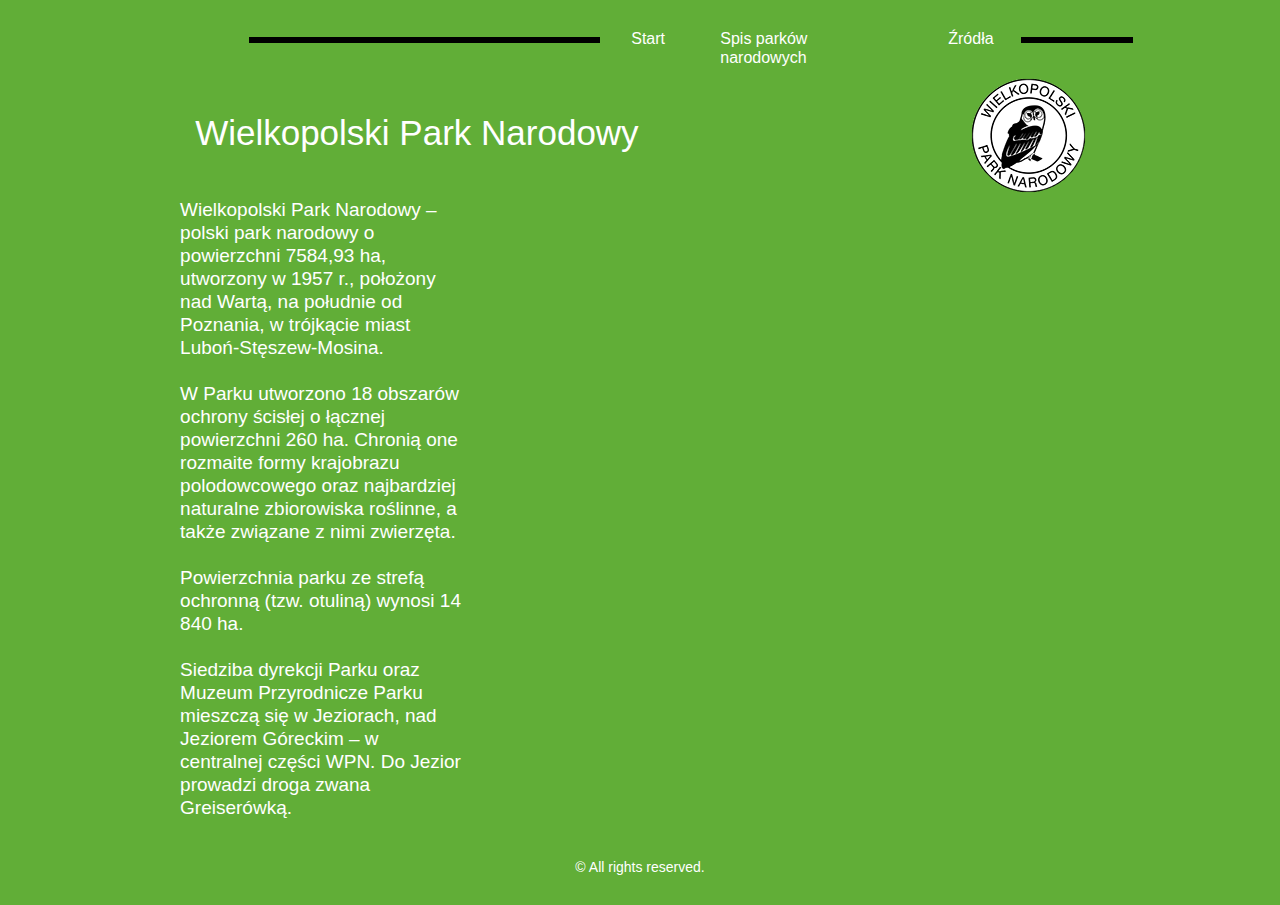
<file: wielkopolski.html>
<!DOCTYPE html>
<html class="nojs html css_verticalspacer" lang="pl-PL">
 <head>

  <meta http-equiv="Content-type" content="text/html;charset=UTF-8"/>
  <meta name="generator" content="2018.1.1.386"/>
  <meta name="viewport" content="width=device-width, initial-scale=1.0"/>
  
  <script type="text/javascript">
   // Update the 'nojs'/'js' class on the html node
document.documentElement.className = document.documentElement.className.replace(/\bnojs\b/g, 'js');

// Check that all required assets are uploaded and up-to-date
if(typeof Muse == "undefined") window.Muse = {}; window.Muse.assets = {"required":["museutils.js", "museconfig.js", "jquery.watch.js", "require.js", "wielkopolski.css"], "outOfDate":[]};
</script>
  
  <title>Wielkopolski</title>
  <!-- CSS -->
  <link rel="stylesheet" type="text/css" href="css/site_global.css?crc=444006867"/>
  <link rel="stylesheet" type="text/css" href="css/master_a-wzorcowa.css?crc=4053393360"/>
  <link rel="stylesheet" type="text/css" href="css/wielkopolski.css?crc=3887154938" id="pagesheet"/>
  <!-- Other scripts -->
  <script type="text/javascript">
   var __adobewebfontsappname__ = "muse";
</script>
  <!-- JS includes -->
  <script src="https://webfonts.creativecloud.com/didact-gothic:n4:all;coda:n4:all;carme:n4:all.js" type="text/javascript"></script>
   </head>
 <body>

  <div class="clearfix borderbox" id="page"><!-- group -->
   <div class="clearfix grpelem" id="ppu299"><!-- column -->
    <div class="clearfix colelem" id="pu299"><!-- group -->
     <div class="grpelem" id="u299"><!-- simple frame --></div>
     <a class="nonblock nontext clearfix grpelem" id="u302-4" href="index.html"><!-- content --><p>Start</p></a>
     <a class="nonblock nontext clearfix grpelem" id="u265-4" href="spis-park%c3%b3w.html"><!-- content --><p>Spis parków narodowych</p></a>
     <a class="nonblock nontext clearfix grpelem" id="u296-4" href="zrodla.html"><!-- content --><p>Źródła</p></a>
     <div class="grpelem" id="u269"><!-- simple frame --></div>
    </div>
    <div class="clearfix colelem" id="pu711"><!-- group -->
     <div class="clip_frame grpelem" id="u711"><!-- image -->
      <img class="block" id="u711_img" src="images/wielkopolski_okragle_achromatyczne_rgb.png?crc=3794351264" alt="" data-heightwidthratio="1" data-image-width="143" data-image-height="143"/>
     </div>
     <div class="grpelem" id="u704"><!-- custom html -->
      <iframe width="560" height="315" src="https://www.youtube.com/embed/gJ-yo8JSSM8" frameborder="0" allow="accelerometer; autoplay; encrypted-media; gyroscope; picture-in-picture" allowfullscreen></iframe>
     </div>
     <div class="clearfix grpelem" id="u646-14"><!-- content -->
      <p>Wielkopolski Park Narodowy – polski park narodowy o powierzchni 7584,93 ha, utworzony w 1957 r., położony nad Wartą, na południe od Poznania, w trójkącie miast Luboń-Stęszew-Mosina.</p>
      <p>&nbsp;</p>
      <p>W Parku utworzono 18 obszarów ochrony ścisłej o łącznej powierzchni 260 ha. Chronią one rozmaite formy krajobrazu polodowcowego oraz najbardziej naturalne zbiorowiska roślinne, a także związane z nimi zwierzęta.</p>
      <p>&nbsp;</p>
      <p>Powierzchnia parku ze strefą ochronną (tzw. otuliną) wynosi 14 840 ha.</p>
      <p>&nbsp;</p>
      <p>Siedziba dyrekcji Parku oraz Muzeum Przyrodnicze Parku mieszczą się w Jeziorach, nad Jeziorem Góreckim – w centralnej części WPN. Do Jezior prowadzi droga zwana Greiserówką.</p>
      <p>&nbsp;</p>
     </div>
     <div class="clearfix grpelem" id="u647-4"><!-- content -->
      <p>Wielkopolski Park Narodowy</p>
     </div>
    </div>
   </div>
   <div class="verticalspacer" data-offset-top="803" data-content-above-spacer="803" data-content-below-spacer="61" data-sizePolicy="fixed" data-pintopage="page_fixedLeft"></div>
   <div class="clearfix grpelem" id="u94-4"><!-- content -->
    <p>© All rights reserved.</p>
   </div>
  </div>
  <!-- Other scripts -->
  <script type="text/javascript">
   // Decide whether to suppress missing file error or not based on preference setting
var suppressMissingFileError = false
</script>
  <script type="text/javascript">
   window.Muse.assets.check=function(c){if(!window.Muse.assets.checked){window.Muse.assets.checked=!0;var b={},d=function(a,b){if(window.getComputedStyle){var c=window.getComputedStyle(a,null);return c&&c.getPropertyValue(b)||c&&c[b]||""}if(document.documentElement.currentStyle)return(c=a.currentStyle)&&c[b]||a.style&&a.style[b]||"";return""},a=function(a){if(a.match(/^rgb/))return a=a.replace(/\s+/g,"").match(/([\d\,]+)/gi)[0].split(","),(parseInt(a[0])<<16)+(parseInt(a[1])<<8)+parseInt(a[2]);if(a.match(/^\#/))return parseInt(a.substr(1),
16);return 0},f=function(f){for(var g=document.getElementsByTagName("link"),j=0;j<g.length;j++)if("text/css"==g[j].type){var l=(g[j].href||"").match(/\/?css\/([\w\-]+\.css)\?crc=(\d+)/);if(!l||!l[1]||!l[2])break;b[l[1]]=l[2]}g=document.createElement("div");g.className="version";g.style.cssText="display:none; width:1px; height:1px;";document.getElementsByTagName("body")[0].appendChild(g);for(j=0;j<Muse.assets.required.length;){var l=Muse.assets.required[j],k=l.match(/([\w\-\.]+)\.(\w+)$/),i=k&&k[1]?
k[1]:null,k=k&&k[2]?k[2]:null;switch(k.toLowerCase()){case "css":i=i.replace(/\W/gi,"_").replace(/^([^a-z])/gi,"_$1");g.className+=" "+i;i=a(d(g,"color"));k=a(d(g,"backgroundColor"));i!=0||k!=0?(Muse.assets.required.splice(j,1),"undefined"!=typeof b[l]&&(i!=b[l]>>>24||k!=(b[l]&16777215))&&Muse.assets.outOfDate.push(l)):j++;g.className="version";break;case "js":j++;break;default:throw Error("Unsupported file type: "+k);}}c?c().jquery!="1.8.3"&&Muse.assets.outOfDate.push("jquery-1.8.3.min.js"):Muse.assets.required.push("jquery-1.8.3.min.js");
g.parentNode.removeChild(g);if(Muse.assets.outOfDate.length||Muse.assets.required.length)g="Brak niektórych plików na serwerze lub niektóre pliki na serwerze są nieprawidłowe. Wyczyść pamięć podręczną przeglądarki i spróbuj ponownie. Jeśli problem nie zniknie, skontaktuj się z autorem witryny.",f&&Muse.assets.outOfDate.length&&(g+="\nOut of date: "+Muse.assets.outOfDate.join(",")),f&&Muse.assets.required.length&&(g+="\nMissing: "+Muse.assets.required.join(",")),suppressMissingFileError?(g+="\nUse SuppressMissingFileError key in AppPrefs.xml to show missing file error pop up.",console.log(g)):alert(g)};location&&location.search&&location.search.match&&location.search.match(/muse_debug/gi)?
setTimeout(function(){f(!0)},5E3):f()}};
var muse_init=function(){require.config({baseUrl:""});require(["jquery","museutils","whatinput","jquery.watch"],function(c){var $ = c;$(document).ready(function(){try{
window.Muse.assets.check($);/* body */
Muse.Utils.transformMarkupToFixBrowserProblemsPreInit();/* body */
Muse.Utils.prepHyperlinks(true);/* body */
Muse.Utils.makeButtonsVisibleAfterSettingMinWidth();/* body */
Muse.Utils.fullPage('#page');/* 100% height page */
Muse.Utils.showWidgetsWhenReady();/* body */
Muse.Utils.transformMarkupToFixBrowserProblems();/* body */
}catch(b){if(b&&"function"==typeof b.notify?b.notify():Muse.Assert.fail("Error calling selector function: "+b),false)throw b;}})})};

</script>
  <!-- RequireJS script -->
  <script src="scripts/require.js?crc=4177726516" type="text/javascript" async data-main="scripts/museconfig.js?crc=3936894949" onload="if (requirejs) requirejs.onError = function(requireType, requireModule) { if (requireType && requireType.toString && requireType.toString().indexOf && 0 <= requireType.toString().indexOf('#scripterror')) window.Muse.assets.check(); }" onerror="window.Muse.assets.check();"></script>
   </body>
</html>
</file>
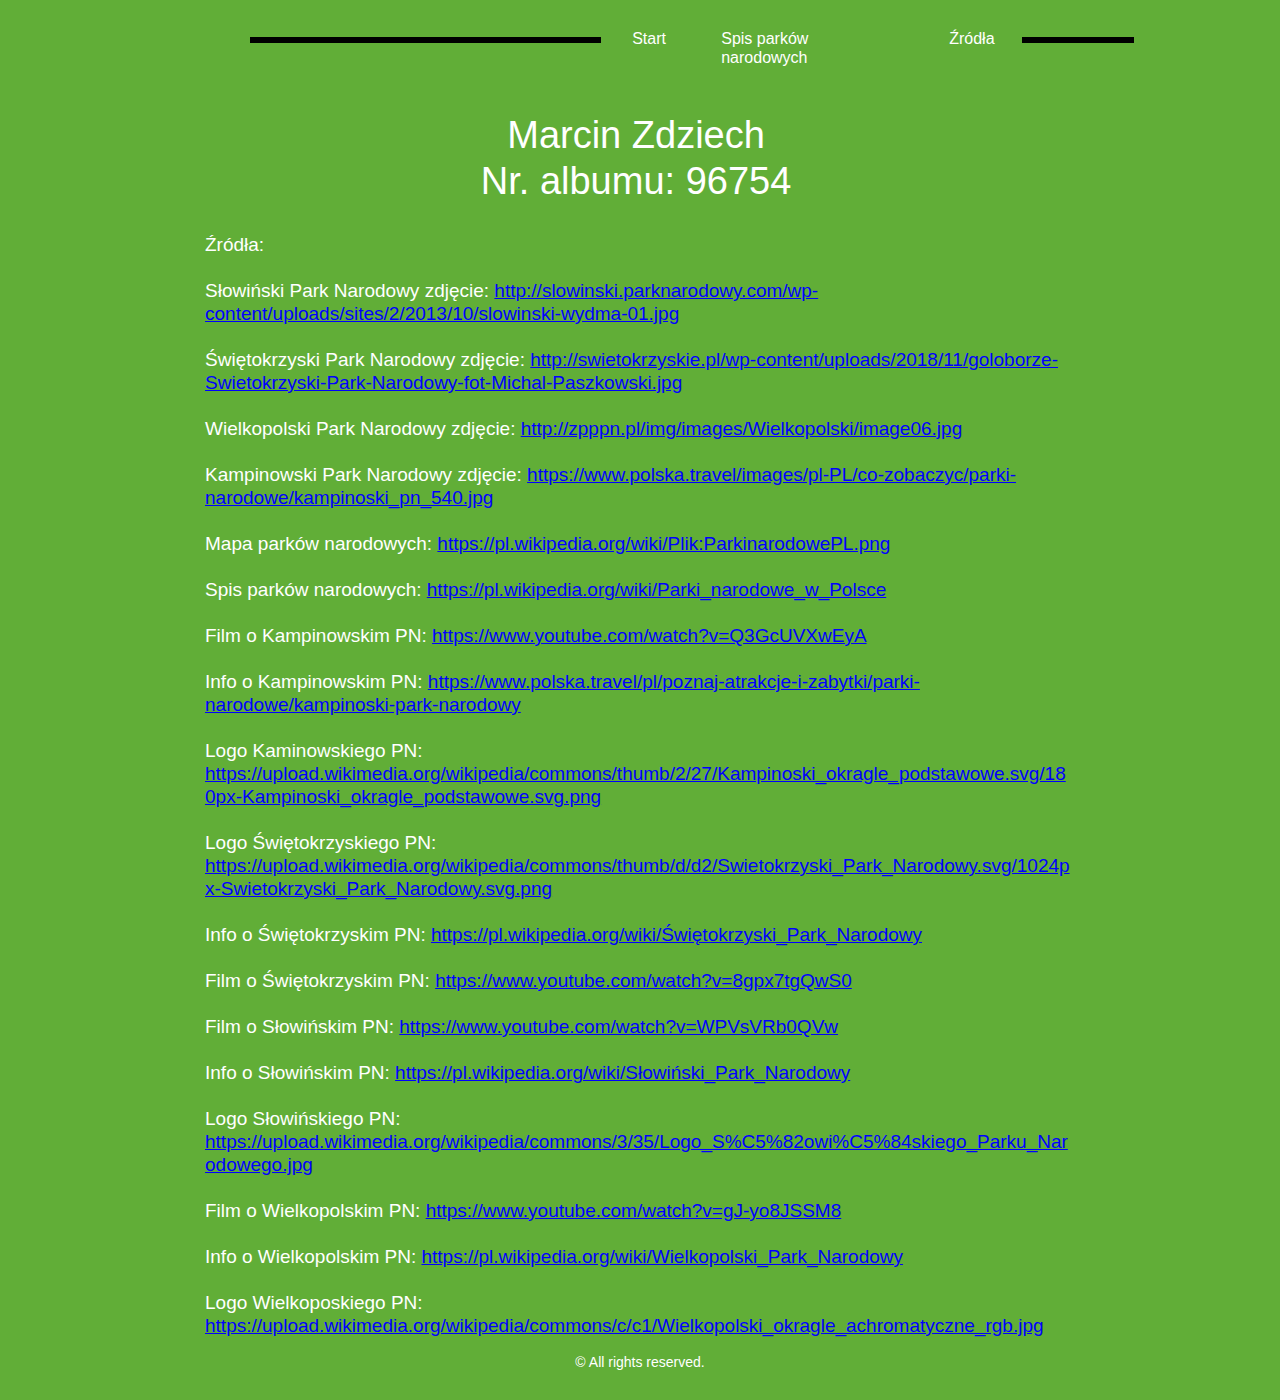
<file: zrodla.html>
<!DOCTYPE html>
<html class="nojs html css_verticalspacer" lang="pl-PL">
 <head>

  <meta http-equiv="Content-type" content="text/html;charset=UTF-8"/>
  <meta name="generator" content="2018.1.1.386"/>
  <meta name="viewport" content="width=device-width, initial-scale=1.0"/>
  
  <script type="text/javascript">
   // Update the 'nojs'/'js' class on the html node
document.documentElement.className = document.documentElement.className.replace(/\bnojs\b/g, 'js');

// Check that all required assets are uploaded and up-to-date
if(typeof Muse == "undefined") window.Muse = {}; window.Muse.assets = {"required":["museutils.js", "museconfig.js", "jquery.watch.js", "require.js", "zrodla.css"], "outOfDate":[]};
</script>
  
  <title>Zrodla</title>
  <!-- CSS -->
  <link rel="stylesheet" type="text/css" href="css/site_global.css?crc=444006867"/>
  <link rel="stylesheet" type="text/css" href="css/master_a-wzorcowa.css?crc=4053393360"/>
  <link rel="stylesheet" type="text/css" href="css/zrodla.css?crc=16053000" id="pagesheet"/>
  <!-- Other scripts -->
  <script type="text/javascript">
   var __adobewebfontsappname__ = "muse";
</script>
  <!-- JS includes -->
  <script src="https://webfonts.creativecloud.com/carme:n4:all;didact-gothic:n4:all;advent-pro:n4:all;dosis:n3:all.js" type="text/javascript"></script>
   </head>
 <body>

  <div class="clearfix borderbox" id="page"><!-- group -->
   <div class="clearfix grpelem" id="ppu299"><!-- column -->
    <div class="clearfix colelem" id="pu299"><!-- group -->
     <div class="grpelem" id="u299"><!-- simple frame --></div>
     <a class="nonblock nontext clearfix grpelem" id="u302-4" href="index.html"><!-- content --><p>Start</p></a>
     <a class="nonblock nontext clearfix grpelem" id="u265-4" href="spis-park%c3%b3w.html"><!-- content --><p>Spis parków narodowych</p></a>
     <a class="nonblock nontext MuseLinkActive clearfix grpelem" id="u296-4" href="zrodla.html"><!-- content --><p>Źródła</p></a>
     <div class="grpelem" id="u269"><!-- simple frame --></div>
    </div>
    <div class="clearfix colelem" id="u758-6"><!-- content -->
     <p>Marcin Zdziech</p>
     <p>Nr. albumu: 96754</p>
    </div>
    <div class="clearfix colelem" id="u757-94"><!-- content -->
     <p>Źródła:</p>
     <p>&nbsp;</p>
     <p>Słowiński Park Narodowy zdjęcie: <a class="nonblock" href="http://slowinski.parknarodowy.com/wp-content/uploads/sites/2/2013/10/slowinski-wydma-01.jpg">http://slowinski.parknarodowy.com/wp-content/uploads/sites/2/2013/10/slowinski-wydma-01.jpg</a></p>
     <p>&nbsp;</p>
     <p>Świętokrzyski Park Narodowy zdjęcie: <a class="nonblock" href="http://swietokrzyskie.pl/wp-content/uploads/2018/11/goloborze-Swietokrzyski-Park-Narodowy-fot-Michal-Paszkowski.jpg">http://swietokrzyskie.pl/wp-content/uploads/2018/11/goloborze-Swietokrzyski-Park-Narodowy-fot-Michal-Paszkowski.jpg</a></p>
     <p>&nbsp;</p>
     <p>Wielkopolski Park Narodowy zdjęcie: <a class="nonblock" href="http://zpppn.pl/img/images/Wielkopolski/image06.jpg">http://zpppn.pl/img/images/Wielkopolski/image06.jpg</a></p>
     <p>&nbsp;</p>
     <p>Kampinowski Park Narodowy zdjęcie: <a class="nonblock" href="https://www.polska.travel/images/pl-PL/co-zobaczyc/parki-narodowe/kampinoski_pn_540.jpg">https://www.polska.travel/images/pl-PL/co-zobaczyc/parki-narodowe/kampinoski_pn_540.jpg</a></p>
     <p>&nbsp;</p>
     <p>Mapa parków narodowych: <a class="nonblock" href="https://pl.wikipedia.org/wiki/Plik:ParkinarodowePL.png">https://pl.wikipedia.org/wiki/Plik:ParkinarodowePL.png</a></p>
     <p>&nbsp;</p>
     <p>Spis parków narodowych: <a class="nonblock" href="https://pl.wikipedia.org/wiki/Parki_narodowe_w_Polsce">https://pl.wikipedia.org/wiki/Parki_narodowe_w_Polsce</a></p>
     <p>&nbsp;</p>
     <p>Film o Kampinowskim PN: <a class="nonblock" href="https://www.youtube.com/watch?v=Q3GcUVXwEyA">https://www.youtube.com/watch?v=Q3GcUVXwEyA</a></p>
     <p>&nbsp;</p>
     <p>Info o Kampinowskim PN: <a class="nonblock" href="https://www.polska.travel/pl/poznaj-atrakcje-i-zabytki/parki-narodowe/kampinoski-park-narodowy">https://www.polska.travel/pl/poznaj-atrakcje-i-zabytki/parki-narodowe/kampinoski-park-narodowy</a></p>
     <p>&nbsp;</p>
     <p>Logo Kaminowskiego PN: <a class="nonblock" href="https://upload.wikimedia.org/wikipedia/commons/thumb/2/27/Kampinoski_okragle_podstawowe.svg/180px-Kampinoski_okragle_podstawowe.svg.png">https://upload.wikimedia.org/wikipedia/commons/thumb/2/27/Kampinoski_okragle_podstawowe.svg/180px-Kampinoski_okragle_podstawowe.svg.png</a></p>
     <p>&nbsp;</p>
     <p>Logo Świętokrzyskiego PN: <a class="nonblock" href="https://upload.wikimedia.org/wikipedia/commons/thumb/d/d2/Swietokrzyski_Park_Narodowy.svg/1024px-Swietokrzyski_Park_Narodowy.svg.png">https://upload.wikimedia.org/wikipedia/commons/thumb/d/d2/Swietokrzyski_Park_Narodowy.svg/1024px-Swietokrzyski_Park_Narodowy.svg.png</a></p>
     <p>&nbsp;</p>
     <p>Info o Świętokrzyskim PN: <a class="nonblock" href="https://pl.wikipedia.org/wiki/%C5%9Awi%C4%99tokrzyski_Park_Narodowy">https://pl.wikipedia.org/wiki/Świętokrzyski_Park_Narodowy</a></p>
     <p>&nbsp;</p>
     <p>Film o Świętokrzyskim PN: <a class="nonblock" href="https://www.youtube.com/watch?v=8gpx7tgQwS0">https://www.youtube.com/watch?v=8gpx7tgQwS0</a></p>
     <p>&nbsp;</p>
     <p>Film o Słowińskim PN: <a class="nonblock" href="https://www.youtube.com/watch?v=WPVsVRb0QVw">https://www.youtube.com/watch?v=WPVsVRb0QVw</a></p>
     <p>&nbsp;</p>
     <p>Info o Słowińskim PN: <a class="nonblock" href="https://pl.wikipedia.org/wiki/S%C5%82owi%C5%84ski_Park_Narodowy">https://pl.wikipedia.org/wiki/Słowiński_Park_Narodowy</a></p>
     <p>&nbsp;</p>
     <p>Logo Słowińskiego PN: <a class="nonblock" href="https://upload.wikimedia.org/wikipedia/commons/3/35/Logo_S%C5%82owi%C5%84skiego_Parku_Narodowego.jpg">https://upload.wikimedia.org/wikipedia/commons/3/35/Logo_S%C5%82owi%C5%84skiego_Parku_Narodowego.jpg</a></p>
     <p>&nbsp;</p>
     <p>Film o Wielkopolskim PN: <a class="nonblock" href="https://www.youtube.com/watch?v=gJ-yo8JSSM8">https://www.youtube.com/watch?v=gJ-yo8JSSM8</a></p>
     <p>&nbsp;</p>
     <p>Info o Wielkopolskim PN: <a class="nonblock" href="https://pl.wikipedia.org/wiki/Wielkopolski_Park_Narodowy">https://pl.wikipedia.org/wiki/Wielkopolski_Park_Narodowy</a></p>
     <p>&nbsp;</p>
     <p>Logo Wielkoposkiego PN: <a class="nonblock" href="https://upload.wikimedia.org/wikipedia/commons/c/c1/Wielkopolski_okragle_achromatyczne_rgb.jpg">https://upload.wikimedia.org/wikipedia/commons/c/c1/Wielkopolski_okragle_achromatyczne_rgb.jpg</a></p>
    </div>
   </div>
   <div class="verticalspacer" data-offset-top="1252" data-content-above-spacer="1252" data-content-below-spacer="61" data-sizePolicy="fixed" data-pintopage="page_fixedLeft"></div>
   <div class="clearfix grpelem" id="u94-4"><!-- content -->
    <p>© All rights reserved.</p>
   </div>
  </div>
  <!-- Other scripts -->
  <script type="text/javascript">
   // Decide whether to suppress missing file error or not based on preference setting
var suppressMissingFileError = false
</script>
  <script type="text/javascript">
   window.Muse.assets.check=function(c){if(!window.Muse.assets.checked){window.Muse.assets.checked=!0;var b={},d=function(a,b){if(window.getComputedStyle){var c=window.getComputedStyle(a,null);return c&&c.getPropertyValue(b)||c&&c[b]||""}if(document.documentElement.currentStyle)return(c=a.currentStyle)&&c[b]||a.style&&a.style[b]||"";return""},a=function(a){if(a.match(/^rgb/))return a=a.replace(/\s+/g,"").match(/([\d\,]+)/gi)[0].split(","),(parseInt(a[0])<<16)+(parseInt(a[1])<<8)+parseInt(a[2]);if(a.match(/^\#/))return parseInt(a.substr(1),
16);return 0},f=function(f){for(var g=document.getElementsByTagName("link"),j=0;j<g.length;j++)if("text/css"==g[j].type){var l=(g[j].href||"").match(/\/?css\/([\w\-]+\.css)\?crc=(\d+)/);if(!l||!l[1]||!l[2])break;b[l[1]]=l[2]}g=document.createElement("div");g.className="version";g.style.cssText="display:none; width:1px; height:1px;";document.getElementsByTagName("body")[0].appendChild(g);for(j=0;j<Muse.assets.required.length;){var l=Muse.assets.required[j],k=l.match(/([\w\-\.]+)\.(\w+)$/),i=k&&k[1]?
k[1]:null,k=k&&k[2]?k[2]:null;switch(k.toLowerCase()){case "css":i=i.replace(/\W/gi,"_").replace(/^([^a-z])/gi,"_$1");g.className+=" "+i;i=a(d(g,"color"));k=a(d(g,"backgroundColor"));i!=0||k!=0?(Muse.assets.required.splice(j,1),"undefined"!=typeof b[l]&&(i!=b[l]>>>24||k!=(b[l]&16777215))&&Muse.assets.outOfDate.push(l)):j++;g.className="version";break;case "js":j++;break;default:throw Error("Unsupported file type: "+k);}}c?c().jquery!="1.8.3"&&Muse.assets.outOfDate.push("jquery-1.8.3.min.js"):Muse.assets.required.push("jquery-1.8.3.min.js");
g.parentNode.removeChild(g);if(Muse.assets.outOfDate.length||Muse.assets.required.length)g="Brak niektórych plików na serwerze lub niektóre pliki na serwerze są nieprawidłowe. Wyczyść pamięć podręczną przeglądarki i spróbuj ponownie. Jeśli problem nie zniknie, skontaktuj się z autorem witryny.",f&&Muse.assets.outOfDate.length&&(g+="\nOut of date: "+Muse.assets.outOfDate.join(",")),f&&Muse.assets.required.length&&(g+="\nMissing: "+Muse.assets.required.join(",")),suppressMissingFileError?(g+="\nUse SuppressMissingFileError key in AppPrefs.xml to show missing file error pop up.",console.log(g)):alert(g)};location&&location.search&&location.search.match&&location.search.match(/muse_debug/gi)?
setTimeout(function(){f(!0)},5E3):f()}};
var muse_init=function(){require.config({baseUrl:""});require(["jquery","museutils","whatinput","jquery.watch"],function(c){var $ = c;$(document).ready(function(){try{
window.Muse.assets.check($);/* body */
Muse.Utils.transformMarkupToFixBrowserProblemsPreInit();/* body */
Muse.Utils.prepHyperlinks(true);/* body */
Muse.Utils.makeButtonsVisibleAfterSettingMinWidth();/* body */
Muse.Utils.fullPage('#page');/* 100% height page */
Muse.Utils.showWidgetsWhenReady();/* body */
Muse.Utils.transformMarkupToFixBrowserProblems();/* body */
}catch(b){if(b&&"function"==typeof b.notify?b.notify():Muse.Assert.fail("Error calling selector function: "+b),false)throw b;}})})};

</script>
  <!-- RequireJS script -->
  <script src="scripts/require.js?crc=4177726516" type="text/javascript" async data-main="scripts/museconfig.js?crc=3936894949" onload="if (requirejs) requirejs.onError = function(requireType, requireModule) { if (requireType && requireType.toString && requireType.toString().indexOf && 0 <= requireType.toString().indexOf('#scripterror')) window.Muse.assets.check(); }" onerror="window.Muse.assets.check();"></script>
   </body>
</html>
</file>
<file: css/site_global.css>
html{min-height:100%;min-width:100%;-ms-text-size-adjust:none;}body,div,dl,dt,dd,ul,ol,li,nav,h1,h2,h3,h4,h5,h6,pre,code,form,fieldset,legend,input,button,textarea,p,blockquote,th,td,a{margin:0px;padding:0px;border-width:0px;border-style:solid;border-color:transparent;-webkit-transform-origin:left top;-ms-transform-origin:left top;-o-transform-origin:left top;transform-origin:left top;background-repeat:no-repeat;}button.submit-btn{-moz-box-sizing:content-box;-webkit-box-sizing:content-box;box-sizing:content-box;}.transition{-webkit-transition-property:background-image,background-position,background-color,border-color,border-radius,color,font-size,font-style,font-weight,letter-spacing,line-height,text-align,box-shadow,text-shadow,opacity;transition-property:background-image,background-position,background-color,border-color,border-radius,color,font-size,font-style,font-weight,letter-spacing,line-height,text-align,box-shadow,text-shadow,opacity;}.transition *{-webkit-transition:inherit;transition:inherit;}table{border-collapse:collapse;border-spacing:0px;}fieldset,img{border:0px;border-style:solid;-webkit-transform-origin:left top;-ms-transform-origin:left top;-o-transform-origin:left top;transform-origin:left top;}address,caption,cite,code,dfn,em,strong,th,var,optgroup{font-style:inherit;font-weight:inherit;}del,ins{text-decoration:none;}li{list-style:none;}caption,th{text-align:left;}h1,h2,h3,h4,h5,h6{font-size:100%;font-weight:inherit;}input,button,textarea,select,optgroup,option{font-family:inherit;font-size:inherit;font-style:inherit;font-weight:inherit;}.form-grp input,.form-grp textarea{-webkit-appearance:none;-webkit-border-radius:0;}body{font-family:Arial, Helvetica Neue, Helvetica, sans-serif;text-align:left;font-size:14px;line-height:17px;word-wrap:break-word;text-rendering:optimizeLegibility;-moz-font-feature-settings:'liga';-ms-font-feature-settings:'liga';-webkit-font-feature-settings:'liga';font-feature-settings:'liga';}a:link{color:#0000FF;text-decoration:underline;}a:visited{color:#800080;text-decoration:underline;}a:hover{color:#0000FF;text-decoration:underline;}a:active{color:#EE0000;text-decoration:underline;}a.nontext{color:black;text-decoration:none;font-style:normal;font-weight:normal;}.normal_text{color:#000000;direction:ltr;font-family:Arial, Helvetica Neue, Helvetica, sans-serif;font-size:14px;font-style:normal;font-weight:normal;letter-spacing:0px;line-height:17px;text-align:left;text-decoration:none;text-indent:0px;text-transform:none;vertical-align:0px;padding:0px;}.list0 li:before{position:absolute;right:100%;letter-spacing:0px;text-decoration:none;font-weight:normal;font-style:normal;}.rtl-list li:before{right:auto;left:100%;}.nls-None > li:before,.nls-None .list3 > li:before,.nls-None .list6 > li:before{margin-right:6px;content:'•';}.nls-None .list1 > li:before,.nls-None .list4 > li:before,.nls-None .list7 > li:before{margin-right:6px;content:'○';}.nls-None,.nls-None .list1,.nls-None .list2,.nls-None .list3,.nls-None .list4,.nls-None .list5,.nls-None .list6,.nls-None .list7,.nls-None .list8{padding-left:34px;}.nls-None.rtl-list,.nls-None .list1.rtl-list,.nls-None .list2.rtl-list,.nls-None .list3.rtl-list,.nls-None .list4.rtl-list,.nls-None .list5.rtl-list,.nls-None .list6.rtl-list,.nls-None .list7.rtl-list,.nls-None .list8.rtl-list{padding-left:0px;padding-right:34px;}.nls-None .list2 > li:before,.nls-None .list5 > li:before,.nls-None .list8 > li:before{margin-right:6px;content:'-';}.nls-None.rtl-list > li:before,.nls-None .list1.rtl-list > li:before,.nls-None .list2.rtl-list > li:before,.nls-None .list3.rtl-list > li:before,.nls-None .list4.rtl-list > li:before,.nls-None .list5.rtl-list > li:before,.nls-None .list6.rtl-list > li:before,.nls-None .list7.rtl-list > li:before,.nls-None .list8.rtl-list > li:before{margin-right:0px;margin-left:6px;}.TabbedPanelsTab{white-space:nowrap;}.MenuBar .MenuBarView,.MenuBar .SubMenuView{display:block;list-style:none;}.MenuBar .SubMenu{display:none;position:absolute;}.NoWrap{white-space:nowrap;word-wrap:normal;}.rootelem{margin-left:auto;margin-right:auto;}.colelem{display:inline;float:left;clear:both;}.clearfix:after{content:"\0020";visibility:hidden;display:block;height:0px;clear:both;}*:first-child+html .clearfix{zoom:1;}.clip_frame{overflow:hidden;}.popup_anchor{position:relative;width:0px;height:0px;}.allow_click_through *{pointer-events:auto;}.popup_element{z-index:100000;}.svg{display:block;vertical-align:top;}span.wrap{content:'';clear:left;display:block;}span.actAsInlineDiv{display:inline-block;}.position_content,.excludeFromNormalFlow{float:left;}.preload_images{position:absolute;overflow:hidden;left:-9999px;top:-9999px;height:1px;width:1px;}.preload{height:1px;width:1px;}.animateStates{-webkit-transition:0.3s ease-in-out;-moz-transition:0.3s ease-in-out;-o-transition:0.3s ease-in-out;transition:0.3s ease-in-out;}[data-whatinput="mouse"] *:focus,[data-whatinput="touch"] *:focus,input:focus,textarea:focus{outline:none;}textarea{resize:none;overflow:auto;}.allow_click_through,.fld-prompt{pointer-events:none;}.wrapped-input{position:absolute;top:0px;left:0px;background:transparent;border:none;}.submit-btn{z-index:50000;cursor:pointer;}.anchor_item{width:22px;height:18px;}.MenuBar .SubMenuVisible,.MenuBarVertical .SubMenuVisible,.MenuBar .SubMenu .SubMenuVisible,.popup_element.Active,span.actAsPara,.actAsDiv,a.nonblock.nontext,img.block{display:block;}.widget_invisible,.js .invi,.js .mse_pre_init{visibility:hidden;}.ose_ei{visibility:hidden;z-index:0;}.no_vert_scroll{overflow-y:hidden;}.always_vert_scroll{overflow-y:scroll;}.always_horz_scroll{overflow-x:scroll;}.fullscreen{overflow:hidden;left:0px;top:0px;position:fixed;height:100%;width:100%;-moz-box-sizing:border-box;-webkit-box-sizing:border-box;-ms-box-sizing:border-box;box-sizing:border-box;}.fullwidth{position:absolute;}.borderbox{-moz-box-sizing:border-box;-webkit-box-sizing:border-box;-ms-box-sizing:border-box;box-sizing:border-box;}.scroll_wrapper{position:absolute;overflow:auto;left:0px;right:0px;top:0px;bottom:0px;padding-top:0px;padding-bottom:0px;margin-top:0px;margin-bottom:0px;}.browser_width > *{position:absolute;left:0px;right:0px;}.grpelem,.accordion_wrapper{display:inline;float:left;}.fld-checkbox input[type=checkbox],.fld-radiobutton input[type=radio]{position:absolute;overflow:hidden;clip:rect(0px, 0px, 0px, 0px);height:1px;width:1px;margin:-1px;padding:0px;border:0px;}.fld-checkbox input[type=checkbox] + label,.fld-radiobutton input[type=radio] + label{display:inline-block;background-repeat:no-repeat;cursor:pointer;float:left;width:100%;height:100%;}.pointer_cursor,.fld-recaptcha-mode,.fld-recaptcha-refresh,.fld-recaptcha-help{cursor:pointer;}p,h1,h2,h3,h4,h5,h6,ol,ul,span.actAsPara{max-height:1000000px;}.superscript{vertical-align:super;font-size:66%;line-height:0px;}.subscript{vertical-align:sub;font-size:66%;line-height:0px;}.horizontalSlideShow{-ms-touch-action:pan-y;touch-action:pan-y;}.verticalSlideShow{-ms-touch-action:pan-x;touch-action:pan-x;}.colelem100,.verticalspacer{clear:both;}.list0 li,.MenuBar .MenuItemContainer,.SlideShowContentPanel .fullscreen img,.css_verticalspacer .verticalspacer{position:relative;}.popup_element.Inactive,.js .disn,.js .an_invi,.hidden,.breakpoint{display:none;}#muse_css_mq{position:absolute;display:none;background-color:#FFFFFE;}.fluid_height_spacer{width:0.01px;}.muse_check_css{display:none;position:fixed;}@media screen and (-webkit-min-device-pixel-ratio:0){body{text-rendering:auto;}}
</file>
<file: css/master_a-wzorcowa.css>
#u302-4,#u265-4,#u296-4{background-color:transparent;color:#FFFFFF;line-height:19px;font-size:16px;font-family:didact-gothic, sans-serif;font-weight:400;}#u299,#u269{background-color:#000000;}#u94-4{background-color:transparent;color:#FFFFFF;text-align:center;font-family:carme, sans-serif;font-weight:400;}
</file>
<file: css/kampinowski.css>
.version.kampinowski{color:#000015;background-color:#1EBFD1;}#muse_css_mq{background-color:#FFFFFF;}#page{z-index:1;min-height:471px;background-image:none;border-width:0px;border-color:#000000;background-color:transparent;padding-bottom:29px;width:100%;max-width:960px;margin-left:auto;margin-right:auto;}#ppu299{z-index:0;padding-bottom:0px;margin-right:-10000px;margin-top:29px;width:99.28%;margin-left:2.09%;}#pu299{z-index:15;width:92.76%;margin-left:7.25%;}#u299{z-index:15;height:6px;position:relative;margin-right:-10000px;margin-top:8px;width:39.71%;}#u302-4{z-index:16;min-height:22px;position:relative;margin-right:-10000px;width:3.96%;left:43.22%;}#u265-4{z-index:6;min-height:22px;position:relative;margin-right:-10000px;width:19.58%;left:53.29%;}#u296-4{z-index:11;min-height:22px;position:relative;margin-right:-10000px;width:5.32%;left:79.08%;}#u269{z-index:10;height:6px;position:relative;margin-right:-10000px;margin-top:8px;width:12.67%;left:87.34%;}#pu579-4{z-index:27;margin-top:11px;width:94.97%;margin-left:1.58%;}#u579-4{z-index:27;min-height:47px;background-color:transparent;color:#FFFFFF;line-height:42px;font-size:35px;font-family:electrolize, sans-serif;font-weight:400;position:relative;margin-right:-10000px;margin-top:34px;width:52.6%;}#u587{z-index:32;background-color:transparent;position:relative;margin-right:-10000px;width:12.71%;left:87.3%;}#u587_img{width:100%;}#pu576-7{z-index:20;margin-top:5px;width:94.44%;}#u576-7{z-index:20;background-color:transparent;color:#FFFFFF;line-height:23px;font-size:19px;font-family:didact-gothic, sans-serif;font-weight:400;position:relative;margin-right:-10000px;width:31.34%;}#u583{z-index:31;min-height:319px;border-width:0px;border-color:transparent;background-color:transparent;position:relative;margin-right:-10000px;margin-top:7px;width:62.23%;left:37.78%;}.css_verticalspacer .verticalspacer{height:calc(100vh - 749px);}#u94-4{z-index:2;position:relative;margin-right:-10000px;margin-top:16px;width:14.17%;left:42.92%;}.html{background-color:#61AE37;}body{position:relative;min-width:320px;}.verticalspacer{min-height:1px;}
</file>
<file: css/slowinski.css>
.version.slowinski{color:#0000E9;background-color:#E5B7F8;}#muse_css_mq{background-color:#FFFFFF;}#page{z-index:1;min-height:471px;background-image:none;border-width:0px;border-color:#000000;background-color:transparent;padding-bottom:29px;width:100%;max-width:960px;margin-left:auto;margin-right:auto;}#ppu299{z-index:0;padding-bottom:0px;margin-right:-10000px;margin-top:29px;width:99.28%;margin-left:2.09%;}#pu299{z-index:15;width:92.76%;margin-left:7.25%;}#u299{z-index:15;height:6px;position:relative;margin-right:-10000px;margin-top:8px;width:39.71%;}#u302-4{z-index:16;min-height:22px;position:relative;margin-right:-10000px;width:3.96%;left:43.22%;}#u265-4{z-index:6;min-height:22px;position:relative;margin-right:-10000px;width:19.58%;left:53.29%;}#u296-4{z-index:11;min-height:22px;position:relative;margin-right:-10000px;width:5.32%;left:79.08%;}#u269{z-index:10;height:6px;position:relative;margin-right:-10000px;margin-top:8px;width:12.67%;left:87.34%;}#pu672-4{z-index:34;margin-top:11px;width:94.97%;margin-left:1.58%;}#u672-4{z-index:34;min-height:47px;background-color:transparent;color:#FFFFFF;line-height:42px;font-size:35px;font-family:coda, sans-serif;font-weight:400;position:relative;margin-right:-10000px;margin-top:34px;width:52.6%;}#u694{z-index:20;background-color:transparent;position:relative;margin-right:-10000px;width:12.71%;left:87.3%;}#u694_img{width:100%;}#pu673-11{z-index:23;margin-top:5px;width:94.44%;}#u673-11{z-index:23;min-height:621px;background-color:transparent;color:#FFFFFF;line-height:23px;font-size:19px;font-family:didact-gothic, sans-serif;font-weight:400;position:relative;margin-right:-10000px;width:31.34%;}#u690{z-index:22;min-height:319px;border-width:0px;border-color:transparent;background-color:transparent;position:relative;margin-right:-10000px;margin-top:7px;width:62.23%;left:37.78%;}.css_verticalspacer .verticalspacer{height:calc(100vh - 864px);}#u94-4{z-index:2;position:relative;margin-right:-10000px;margin-top:16px;width:14.17%;left:42.92%;}.html{background-color:#61AE37;}body{position:relative;min-width:320px;}.verticalspacer{min-height:1px;}
</file>
<file: css/spis-park_w.css>
.version.spis_park_w{color:#00000E;background-color:#AEAB0C;}#muse_css_mq{background-color:#FFFFFF;}#page{z-index:1;min-height:1052px;background-image:none;border-width:0px;border-color:#000000;background-color:transparent;padding-bottom:29px;width:100%;max-width:960px;margin-left:auto;margin-right:auto;}#ppu299{z-index:0;padding-bottom:0px;margin-right:-10000px;margin-top:29px;width:93.86%;margin-left:7.5%;}#pu299{z-index:15;width:98.12%;margin-left:1.89%;}#u299{z-index:15;height:6px;position:relative;margin-right:-10000px;margin-top:8px;width:39.71%;}#u302-4{z-index:16;min-height:22px;position:relative;margin-right:-10000px;width:3.96%;left:43.22%;}#u265-4{z-index:6;min-height:22px;position:relative;margin-right:-10000px;width:19.58%;left:53.29%;}#u296-4{z-index:11;min-height:22px;position:relative;margin-right:-10000px;width:5.32%;left:79.08%;}#u269{z-index:10;height:6px;position:relative;margin-right:-10000px;margin-top:8px;width:12.67%;left:87.34%;}#u313-4{z-index:115;min-height:49px;background-color:transparent;color:#FFFFFF;line-height:23px;font-size:19px;font-family:didact-gothic, sans-serif;font-weight:400;margin-top:32px;position:relative;width:92.01%;margin-left:0.34%;}#u313{color:#FFFFFF;}#u308-95{z-index:20;width:248px;background-color:transparent;color:#FFFFFF;font-family:comfortaa, sans-serif;font-weight:300;margin-top:56px;position:relative;}.css_verticalspacer .verticalspacer{height:calc(100vh - 1058px);}#u94-4{z-index:2;position:relative;margin-right:-10000px;margin-top:16px;width:14.17%;left:42.92%;}.html{background-color:#61AE37;}body{position:relative;min-width:320px;}.verticalspacer{min-height:23px;}
</file>
<file: css/swietokrzyski.css>
.version.swietokrzyski{color:#0000E7;background-color:#EFE6CC;}#muse_css_mq{background-color:#FFFFFF;}#page{z-index:1;min-height:471px;background-image:none;border-width:0px;border-color:#000000;background-color:transparent;padding-bottom:29px;width:100%;max-width:960px;margin-left:auto;margin-right:auto;}#ppu299{z-index:0;padding-bottom:0px;margin-right:-10000px;margin-top:29px;width:99.28%;margin-left:2.09%;}#pu299{z-index:15;width:92.76%;margin-left:7.25%;}#u299{z-index:15;height:6px;position:relative;margin-right:-10000px;margin-top:8px;width:39.71%;}#u302-4{z-index:16;min-height:22px;position:relative;margin-right:-10000px;width:3.96%;left:43.22%;}#u265-4{z-index:6;min-height:22px;position:relative;margin-right:-10000px;width:19.58%;left:53.29%;}#u296-4{z-index:11;min-height:22px;position:relative;margin-right:-10000px;width:5.32%;left:79.08%;}#u269{z-index:10;height:6px;position:relative;margin-right:-10000px;margin-top:8px;width:12.67%;left:87.34%;}#pu618-4{z-index:34;margin-top:11px;width:94.97%;margin-left:1.58%;}#u618-4{z-index:34;min-height:47px;background-color:transparent;color:#FFFFFF;line-height:42px;font-size:35px;font-family:coda, sans-serif;font-weight:400;position:relative;margin-right:-10000px;margin-top:34px;width:52.6%;}#u621{z-index:21;background-color:transparent;position:relative;margin-right:-10000px;width:12.71%;left:87.3%;}#u621_img{width:100%;}#pu615-11{z-index:23;margin-top:5px;width:94.44%;}#u615-11{z-index:23;background-color:transparent;color:#FFFFFF;line-height:23px;font-size:19px;font-family:didact-gothic, sans-serif;font-weight:400;position:relative;margin-right:-10000px;width:31.34%;}#u631{z-index:20;min-height:319px;border-width:0px;border-color:transparent;background-color:transparent;position:relative;margin-right:-10000px;margin-top:7px;width:62.23%;left:37.78%;}.css_verticalspacer .verticalspacer{height:calc(100vh - 841px);}#u94-4{z-index:2;position:relative;margin-right:-10000px;margin-top:16px;width:14.17%;left:42.92%;}.html{background-color:#61AE37;}body{position:relative;min-width:320px;}.verticalspacer{min-height:1px;}
</file>
<file: css/wielkopolski.css>
.version.wielkopolski{color:#0000E7;background-color:#B146FA;}#muse_css_mq{background-color:#FFFFFF;}#page{z-index:1;min-height:471px;background-image:none;border-width:0px;border-color:#000000;background-color:transparent;padding-bottom:29px;width:100%;max-width:960px;margin-left:auto;margin-right:auto;}#ppu299{z-index:0;padding-bottom:0px;margin-right:-10000px;margin-top:29px;width:99.28%;margin-left:2.09%;}#pu299{z-index:15;width:92.76%;margin-left:7.25%;}#u299{z-index:15;height:6px;position:relative;margin-right:-10000px;margin-top:8px;width:39.71%;}#u302-4{z-index:16;min-height:22px;position:relative;margin-right:-10000px;width:3.96%;left:43.22%;}#u265-4{z-index:6;min-height:22px;position:relative;margin-right:-10000px;width:19.58%;left:53.29%;}#u296-4{z-index:11;min-height:22px;position:relative;margin-right:-10000px;width:5.32%;left:79.08%;}#u269{z-index:10;height:6px;position:relative;margin-right:-10000px;margin-top:8px;width:12.67%;left:87.34%;}#pu711{z-index:20;margin-top:-3px;width:96.54%;}#u711{z-index:20;background-color:transparent;position:relative;margin-right:-10000px;width:15.55%;left:84.46%;}#u711_img{width:100%;}#u704{z-index:22;min-height:319px;border-width:0px;border-color:transparent;background-color:transparent;position:relative;margin-right:-10000px;margin-top:141px;width:60.87%;left:36.96%;}#u646-14{z-index:23;background-color:transparent;color:#FFFFFF;line-height:23px;font-size:19px;font-family:didact-gothic, sans-serif;font-weight:400;position:relative;margin-right:-10000px;margin-top:134px;width:30.66%;}#u647-4{z-index:37;min-height:47px;background-color:transparent;color:#FFFFFF;line-height:42px;font-size:35px;font-family:coda, sans-serif;font-weight:400;position:relative;margin-right:-10000px;margin-top:48px;width:51.74%;left:1.64%;}.css_verticalspacer .verticalspacer{height:calc(100vh - 864px);}#u94-4{z-index:2;position:relative;margin-right:-10000px;margin-top:16px;width:14.17%;left:42.92%;}.html{background-color:#61AE37;}body{position:relative;min-width:320px;}.verticalspacer{min-height:1px;}
</file>
<file: css/zrodla.css>
.version.zrodla{color:#000000;background-color:#F4F308;}#muse_css_mq{background-color:#FFFFFF;}#page{z-index:1;min-height:471px;background-image:none;border-width:0px;border-color:#000000;background-color:transparent;padding-bottom:29px;width:100%;max-width:960px;margin-left:auto;margin-right:auto;}#ppu299{z-index:0;padding-bottom:0px;margin-right:-10000px;margin-top:29px;width:96.78%;margin-left:4.69%;}#pu299{z-index:15;width:95.16%;margin-left:4.85%;}#u299{z-index:15;height:6px;position:relative;margin-right:-10000px;margin-top:8px;width:39.71%;}#u302-4{z-index:16;min-height:22px;position:relative;margin-right:-10000px;width:3.96%;left:43.22%;}#u265-4{z-index:6;min-height:22px;position:relative;margin-right:-10000px;width:19.58%;left:53.29%;}#u296-4{z-index:11;min-height:22px;position:relative;margin-right:-10000px;width:5.32%;left:79.08%;}#u269{z-index:10;height:6px;position:relative;margin-right:-10000px;margin-top:8px;width:12.67%;left:87.34%;}#u758-6{z-index:114;min-height:97px;background-color:transparent;color:#FFFFFF;line-height:46px;font-size:38px;text-align:center;font-family:advent-pro, sans-serif;font-weight:400;margin-top:45px;position:relative;width:92.79%;}#u757-94{z-index:20;min-height:380px;background-color:transparent;color:#FFFFFF;line-height:23px;font-size:19px;font-family:dosis, sans-serif;font-weight:300;margin-top:24px;position:relative;width:93.76%;}.css_verticalspacer .verticalspacer{height:calc(100vh - 1313px);}#u94-4{z-index:2;position:relative;margin-right:-10000px;margin-top:16px;width:14.17%;left:42.92%;}.html{background-color:#61AE37;}body{position:relative;min-width:320px;}.verticalspacer{min-height:1px;}
</file>
